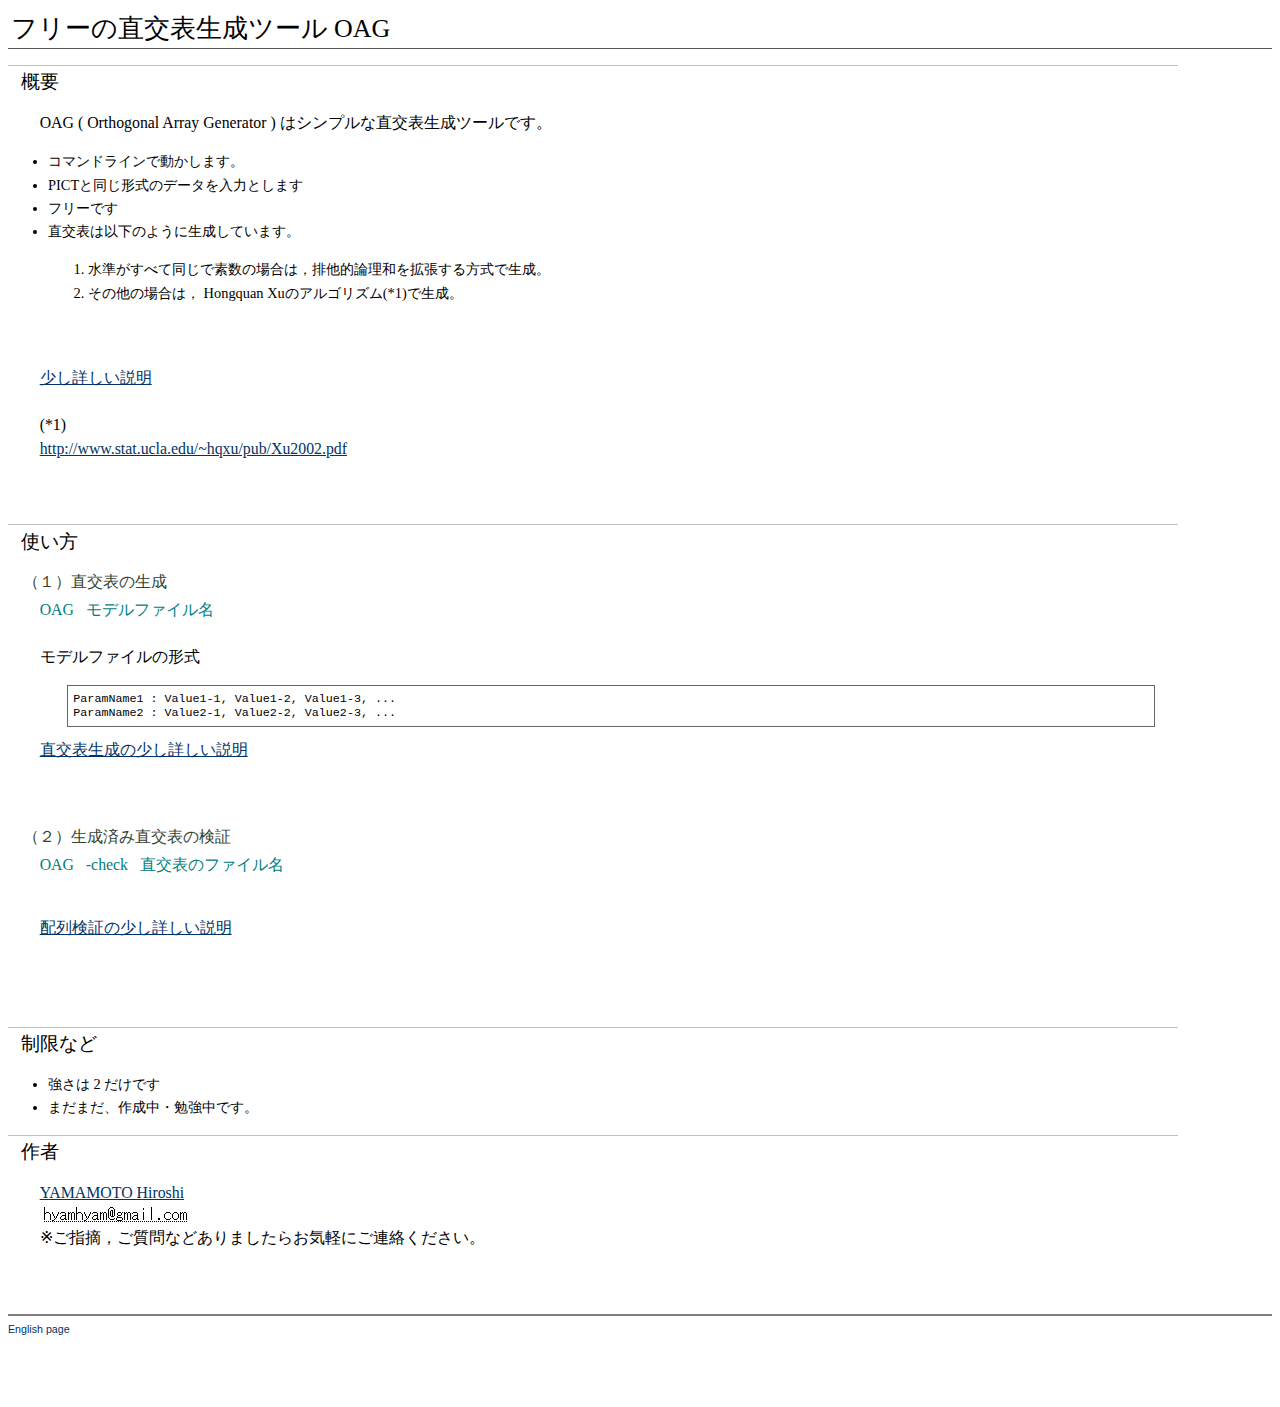
<file: html/index.html>
﻿<html>
<head>
<title>フリーの直交表生成ツール OAG</title>

<META NAME="keywords" 
   content="Orthogonal Array, 直交表生成ツール, フリー, 直交表作成プログラム ">
<META http-equiv="Content-Type" content="text/html; charset=utf-8">
<link href="dict.css" rel=stylesheet type=text/css>
</head>

<body>





<h1>フリーの直交表生成ツール OAG </h1>
<!--
  <div class="topicpathR"> 
    <a href="index_en.html" class="nodecoration">English page</a>  
  </div>
-->

<p>
<!-- 

 <span class="update">
2012/07/20 </span><br>
<span class="com">
シーケンス網羅行列を考える。<br>
300個のパラメタで強度2のテストサイズの最少は？と考える<br>
<br>
もしかして，300個を順に並べたものと，その逆順の2個でいい？？<br>
あれれ？？？<br>
<br>
 <span class="update">
2012/07/26 </span><br>
おもしろいなぁ，と思ったら，以下の文書のP.23「5.1」に書いてあった。<br>
<a href="http://csrc.nist.gov/groups/SNS/acts/documents/SP800-142-101006.pdf">
http://csrc.nist.gov/groups/SNS/acts/documents/SP800-142-101006.pdf</a>
<br>
<br>

 <span class="update">
2012/08/04 </span><br>
シーケンス網羅行列用のルーチンを作ってみよう。<br>

Sloaneのページを読んでいた。<br>
OAGはデフォルトでは，素数のべき乗で生成するので<br>
oa.12.11.2.2を生成できない（サイズが16になる）。<br>
<br>
でも，<br>
oag modelfile -a xu -size 12<br>
とすれば生成できる。<br>
（わかりにくいなぁ）<br>

・最近，読んでいるのはCovering Arrayの話ばかり．．．
・今，Combination Testing Strategies A Survey というのを読んでいます。

・だんだん「直交表生成ツール」から離れてきたような．．．

・大規模モデルファイルを処理できる
  Covering Arrayの生成アルゴリズムは何が良いかな．．．<br>

・10ks超えた... 整理しないと
-->


<h2>概要</h2>
<p>
OAG  ( Orthogonal Array Generator ) はシンプルな直交表生成ツールです。<br> 
<p>
<ul>
  <li>コマンドラインで動かします。
  <li>PICTと同じ形式のデータを入力とします
  <li>フリーです
  <li>直交表は以下のように生成しています。
   <p>
    <ol>
      <li>水準がすべて同じで素数の場合は，排他的論理和を拡張する方式で生成。
      <li>その他の場合は，
          Hongquan Xuのアルゴリズム(*1)で生成。
    </ol>
   
  <br>
<!--
  <li>ソフトウェア自動テスト向けに，条件生成用dllを提供します。<br>
-->
  
  
</ul>


<p>
<br>
<a href="more.html">少し詳しい説明</a><br>
<br>
(*1)<br>
<a href="http://www.stat.ucla.edu/~hqxu/pub/Xu2002.pdf">
 http://www.stat.ucla.edu/~hqxu/pub/Xu2002.pdf</a><br>
<br>




<br>
<h2>使い方</h2>
<p>
<h3>（１）直交表の生成</h3>
<p>
<span class="cmdline">OAG   &nbsp; モデルファイル名 &nbsp;
   <!-- [ &nbsp; -level &nbsp; レベル数 &nbsp; ] -->
   </span><br>
<br>
モデルファイルの形式<br>
<pre class="file">
ParamName1 : Value1-1, Value1-2, Value1-3, ...
ParamName2 : Value2-1, Value2-2, Value2-3, ...
</pre>
<p>
<a href="detail4gen.html">
直交表生成の少し詳しい説明</a><br>
<br>
<br>


<h3>（２）生成済み直交表の検証</h3>
<p>
<span class="cmdline">OAG   &nbsp; -check &nbsp; 直交表のファイル名</span><br>

<br>
<p>


<a href="detail4check.html">
配列検証の少し詳しい説明</a><br>
<br>
<br>

<!--
<a href="example.html">その他の使用例</a> <br> 
 <br> 
-->





<br>
<h2>制限など</h2>
<p>
<ul>

  <li>強さは 2 だけです<br>
    
  <li>
まだまだ、作成中・勉強中です。<br>

<!--
  <li>
   最小covering array探索はNP完全とか，直交表の存在性については
   厳密に解明されていないとか，
   数学の素人が手を出す問題ではないんだけど．．．<br>
   理論面は数学者の方々にまかせ，テストにおける利用者として勉強中です。
-->
   
</ul>


<h2>作者</h2>
<p>
<a href="../kj_dict/profile.html">
YAMAMOTO Hiroshi</a>

<br>
<img src="gmail.png"><br>
※ご指摘，ご質問などありましたらお気軽にご連絡ください。

<br>
<br>
<br>
<hr noshade>
  <div class="topicpathL"> 
    <a href="index_en.html" class="nodecoration">English page</a>  <br>
  </div>


<br>
<br>
<br>
<br>
</file>
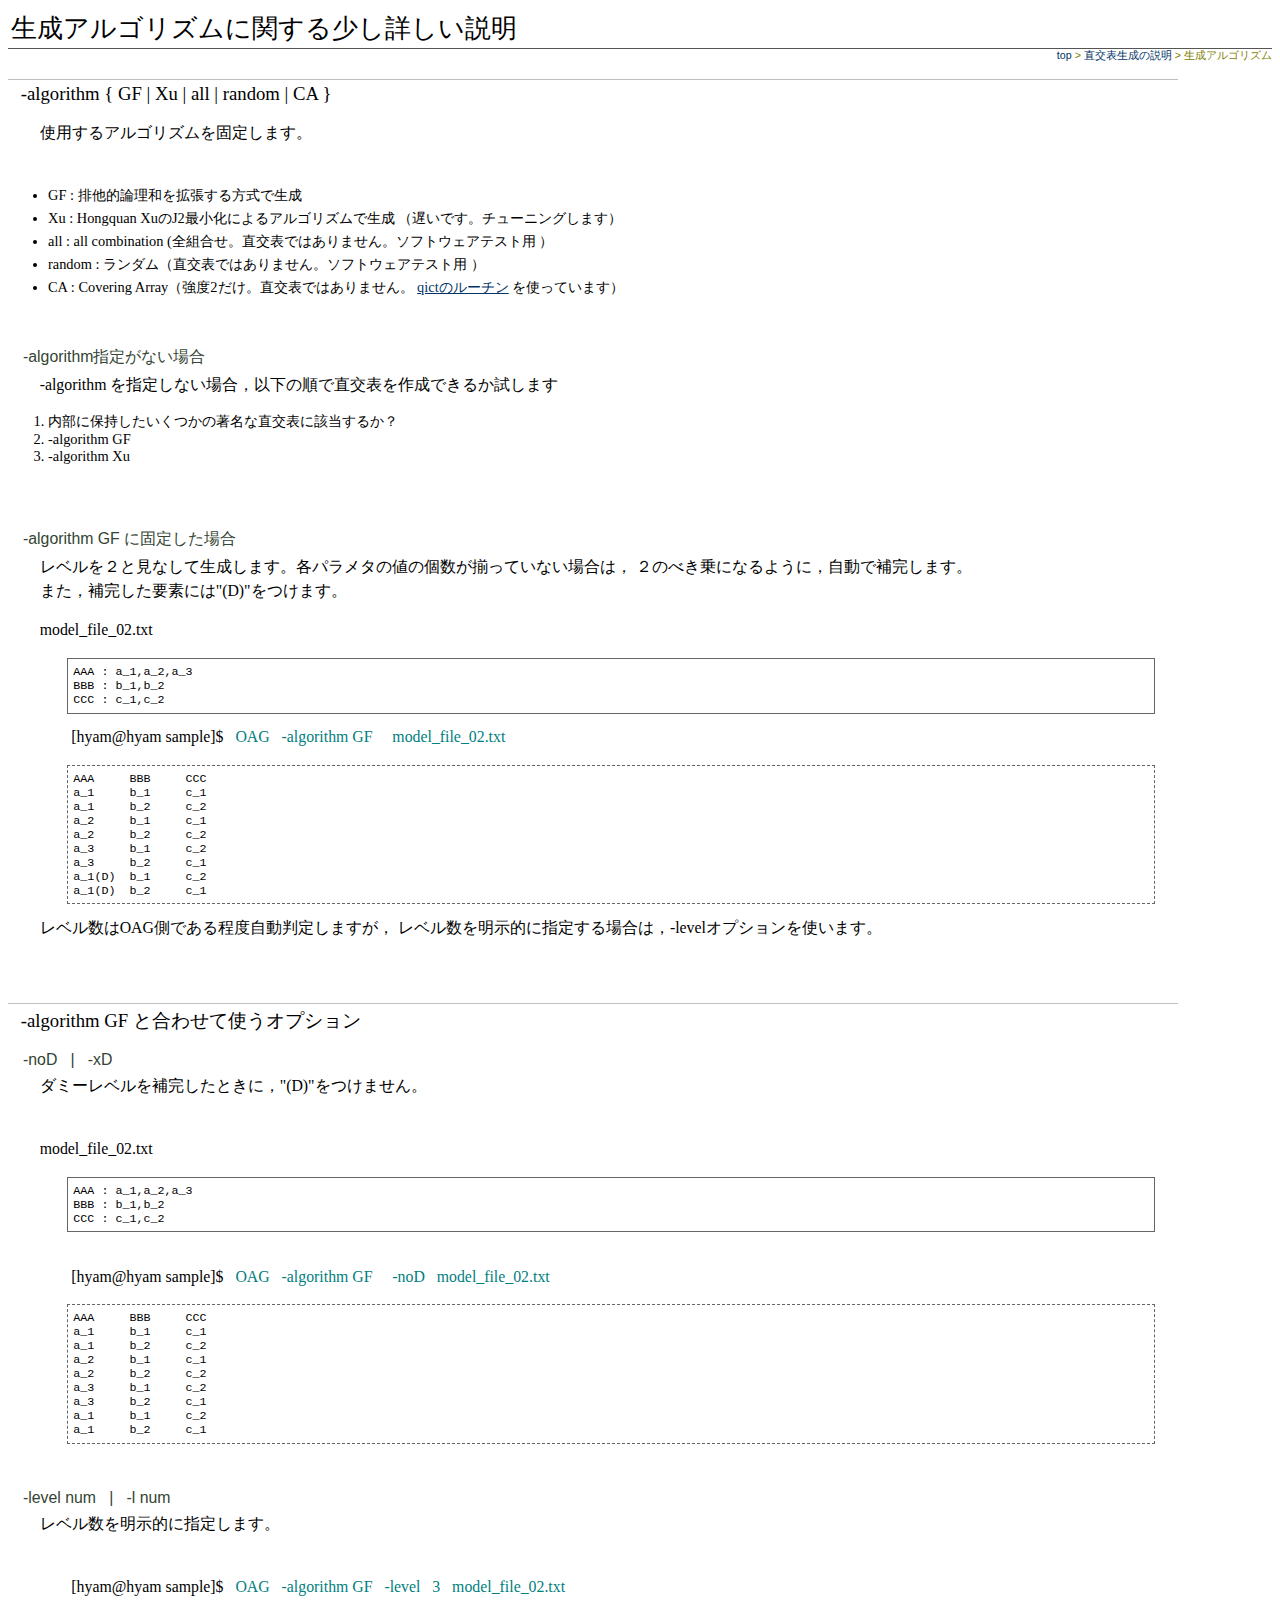
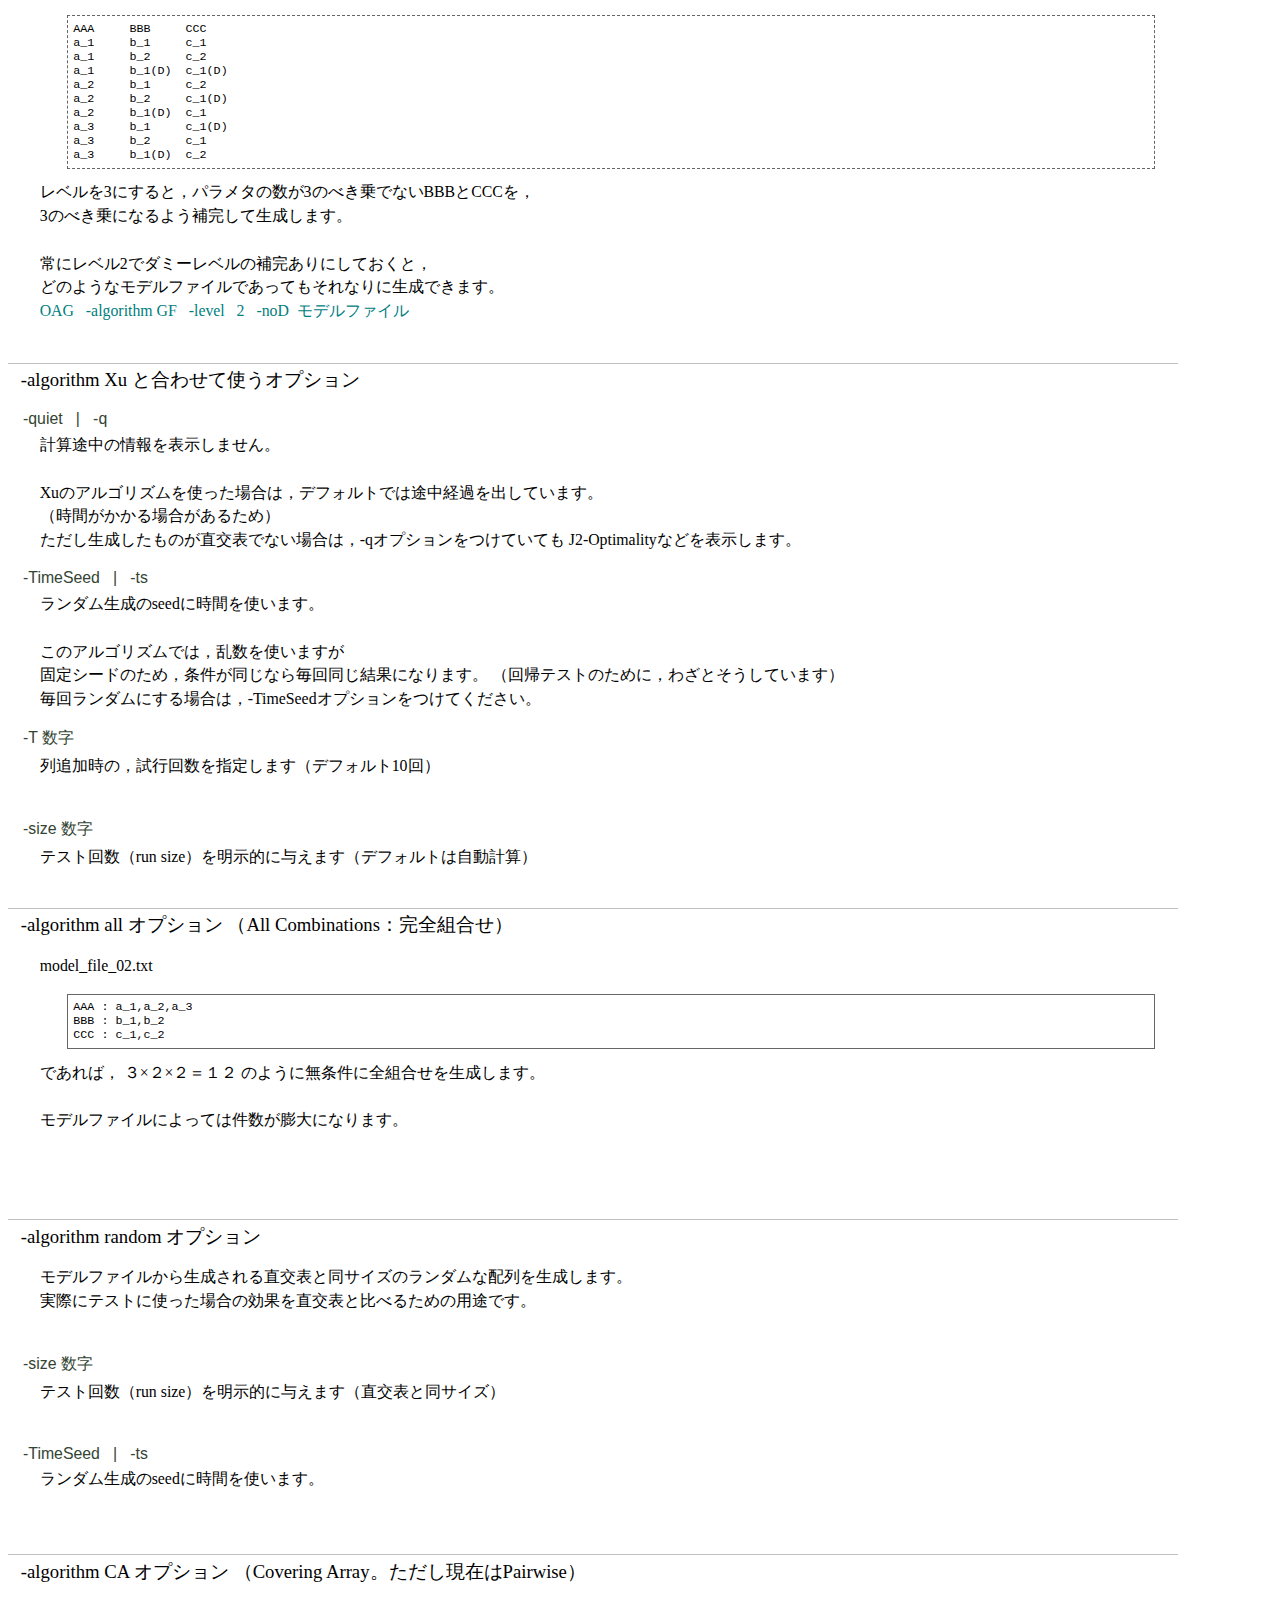
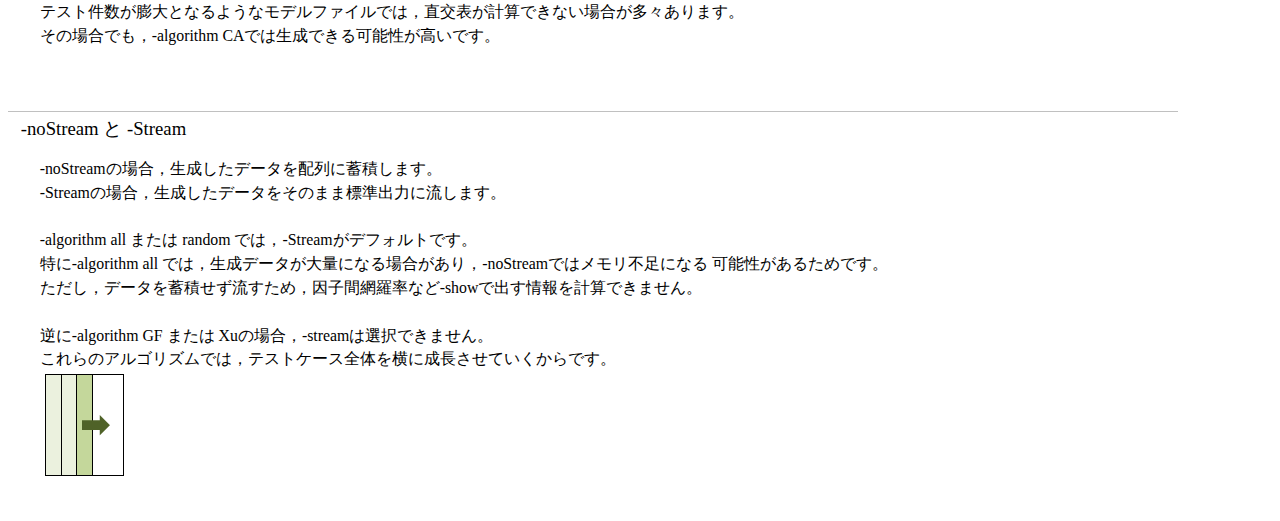
<file: html/algorithm.html>
﻿<html>
<head>
<title>生成アルゴリズムに関する少し詳しい説明</title>

<META NAME="keywords" 
   content="Orthogonal Array">
<META http-equiv="Content-Type" content="text/html; charset=utf-8">
<link href="dict.css" rel=stylesheet type=text/css>
</head>
<script type="text/javascript">

  var _gaq = _gaq || [];
  _gaq.push(['_setAccount', 'UA-36719649-1']);
  _gaq.push(['_trackPageview']);

  (function() {
    var ga = document.createElement('script'); ga.type = 'text/javascript'; ga.async = true;
    ga.src = ('https:' == document.location.protocol ? 'https://ssl' : 'http://www') + '.google-analytics.com/ga.js';
    var s = document.getElementsByTagName('script')[0]; s.parentNode.insertBefore(ga, s);
  })();

</script>

<body>
<h1>生成アルゴリズムに関する少し詳しい説明</h1>
  <div class="topicpathR">
  <a href="index.html" class="nodecoration">top</a>  &gt; 
  <a href="detail4gen.html" class="nodecoration">直交表生成の説明</a>  &gt; 
  生成アルゴリズム
  </div>

<h2>-algorithm { GF | Xu | all | random | CA }  </h2>
<p>
使用するアルゴリズムを固定します。<br>
<br>
<ul>
  <li>GF : 排他的論理和を拡張する方式で生成
  <li>Xu : Hongquan XuのJ2最小化によるアルゴリズムで生成
            （遅いです。チューニングします）
  <li>all : all combination (全組合せ。直交表ではありません。ソフトウェアテスト用 ）
  <li>random : ランダム（直交表ではありません。ソフトウェアテスト用 ）
  
  <li>CA : Covering Array（強度2だけ。直交表ではありません。
                  <a href="qict.html">qictのルーチン</a> を使っています）

</ul>
<br>
<h3>-algorithm指定がない場合</h3>
<p>
-algorithm を指定しない場合，以下の順で直交表を作成できるか試します<br>
    <ol>
      <li>内部に保持したいくつかの著名な直交表に該当するか？
      <li>-algorithm GF
      <li>-algorithm Xu
    </ol>
<br>
<br>


<h3>-algorithm GF に固定した場合</h3>
<p>
レベルを２と見なして生成します。各パラメタの値の個数が揃っていない場合は，
２のべき乗になるように，自動で補完します。<br>
また，補完した要素には"(D)"をつけます。<br>

<p>
model_file_02.txt
<pre class="file">
AAA : a_1,a_2,a_3
BBB : b_1,b_2
CCC : c_1,c_2
</pre>
<p>
<span class="cmdlineprompt">[hyam@hyam sample]$ &nbsp;
<span class="cmdline">OAG  &nbsp;  -algorithm GF &nbsp;   
  &nbsp; model_file_02.txt
</span><br>
</span>
<pre>
AAA     BBB     CCC
a_1     b_1     c_1
a_1     b_2     c_2
a_2     b_1     c_1
a_2     b_2     c_2
a_3     b_1     c_2
a_3     b_2     c_1
a_1(D)  b_1     c_2
a_1(D)  b_2     c_1
</pre>
<p>
レベル数はOAG側である程度自動判定しますが，
レベル数を明示的に指定する場合は，-levelオプションを使います。<br>
<br>
<br>
<h2>-algorithm GF と合わせて使うオプション </h2>
<h3>-noD &nbsp;  | &nbsp;  -xD </h3>
<p>
ダミーレベルを補完したときに，"(D)"をつけません。<br>
<br>
<p>
model_file_02.txt
<pre class="file">
AAA : a_1,a_2,a_3
BBB : b_1,b_2
CCC : c_1,c_2
</pre>
<br>

<p>
<span class="cmdlineprompt">[hyam@hyam sample]$ &nbsp;
<span class="cmdline">OAG  &nbsp;  -algorithm GF &nbsp;   
  &nbsp;  -noD  &nbsp; model_file_02.txt
</span><br>
</span>
<pre>
AAA     BBB     CCC
a_1     b_1     c_1
a_1     b_2     c_2
a_2     b_1     c_1
a_2     b_2     c_2
a_3     b_1     c_2
a_3     b_2     c_1
a_1     b_1     c_2
a_1     b_2     c_1
</pre>

<br>
<h3> -level num &nbsp;  | &nbsp;  -l num </h3>
<p>
レベル数を明示的に指定します。<br>
<br>
<p>
<span class="cmdlineprompt">[hyam@hyam sample]$ &nbsp;
<span class="cmdline">OAG  &nbsp;  -algorithm GF &nbsp;  -level &nbsp; 3 
  &nbsp; model_file_02.txt
</span><br>
</span>
<pre>
AAA     BBB     CCC
a_1     b_1     c_1
a_1     b_2     c_2
a_1     b_1(D)  c_1(D)
a_2     b_1     c_2
a_2     b_2     c_1(D)
a_2     b_1(D)  c_1
a_3     b_1     c_1(D)
a_3     b_2     c_1
a_3     b_1(D)  c_2
</pre>
<p>
レベルを3にすると，パラメタの数が3のべき乗でないBBBとCCCを，<br>
3のべき乗になるよう補完して生成します。<br>
<br>
常にレベル2でダミーレベルの補完ありにしておくと，<br>
どのようなモデルファイルであってもそれなりに生成できます。<br>
<span class="cmdline">OAG  &nbsp;  -algorithm GF &nbsp;   
-level &nbsp; 2  &nbsp;  -noD  &nbsp;モデルファイル
</span>

<br>
<br>

<h2>-algorithm Xu と合わせて使うオプション </h2>
<h3>-quiet &nbsp;  |   &nbsp;  -q </h3>
<p>
計算途中の情報を表示しません。<br>
<br>
Xuのアルゴリズムを使った場合は，デフォルトでは途中経過を出しています。<br>
（時間がかかる場合があるため）<br>
ただし生成したものが直交表でない場合は，-qオプションをつけていても
J2-Optimalityなどを表示します。<br>

<h3>-TimeSeed  &nbsp;  | &nbsp;  -ts </h3>
<p>
ランダム生成のseedに時間を使います。<br>
<br>
このアルゴリズムでは，乱数を使いますが<br>
固定シードのため，条件が同じなら毎回同じ結果になります。
（回帰テストのために，わざとそうしています）<br>
毎回ランダムにする場合は，-TimeSeedオプションをつけてください。<br>


<h3>-T 数字 </h3>
<p>
列追加時の，試行回数を指定します（デフォルト10回）<br>
<br>

<h3>-size 数字 </h3>
<p>
テスト回数（run size）を明示的に与えます（デフォルトは自動計算）<br>
<br>

<h2>-algorithm all オプション （All Combinations：完全組合せ）</h2>
<p>
model_file_02.txt
<pre class="file">
AAA : a_1,a_2,a_3
BBB : b_1,b_2
CCC : c_1,c_2
</pre>
<p>
であれば， ３×２×２＝１２ のように無条件に全組合せを生成します。<br>
<br>
モデルファイルによっては件数が膨大になります。<br>
<br>
<br>
<br>
<h2>-algorithm random オプション </h2>
<p>
モデルファイルから生成される直交表と同サイズのランダムな配列を生成します。<br>
実際にテストに使った場合の効果を直交表と比べるための用途です。<br>
<br>
<h3>-size 数字 </h3>
<p>
テスト回数（run size）を明示的に与えます（直交表と同サイズ）<br>
<br>
<h3>-TimeSeed &nbsp;   | &nbsp;  -ts </h3>
<p>
ランダム生成のseedに時間を使います。<br>

<br>
<br>

<h2>-algorithm CA オプション （Covering Array。ただし現在はPairwise）</h2>
<p>
テスト件数が膨大となるようなモデルファイルでは，直交表が計算できない場合が多々あります。<br>
その場合でも，-algorithm CAでは生成できる可能性が高いです。<br>
<br>
<br>
<h2> -noStream と -Stream </h2>
<p>
-noStreamの場合，生成したデータを配列に蓄積します。<br>
-Streamの場合，生成したデータをそのまま標準出力に流します。<br>
<br>
-algorithm all または random では，-Streamがデフォルトです。<br>
特に-algorithm all では，生成データが大量になる場合があり，-noStreamではメモリ不足になる
可能性があるためです。<br>
ただし，データを蓄積せず流すため，因子間網羅率など-showで出す情報を計算できません。<br>
<br>
逆に-algorithm GF または Xuの場合，-streamは選択できません。<br>
これらのアルゴリズムでは，テストケース全体を横に成長させていくからです。<br>
<img src="grow.png"><br>
<br>
</file>
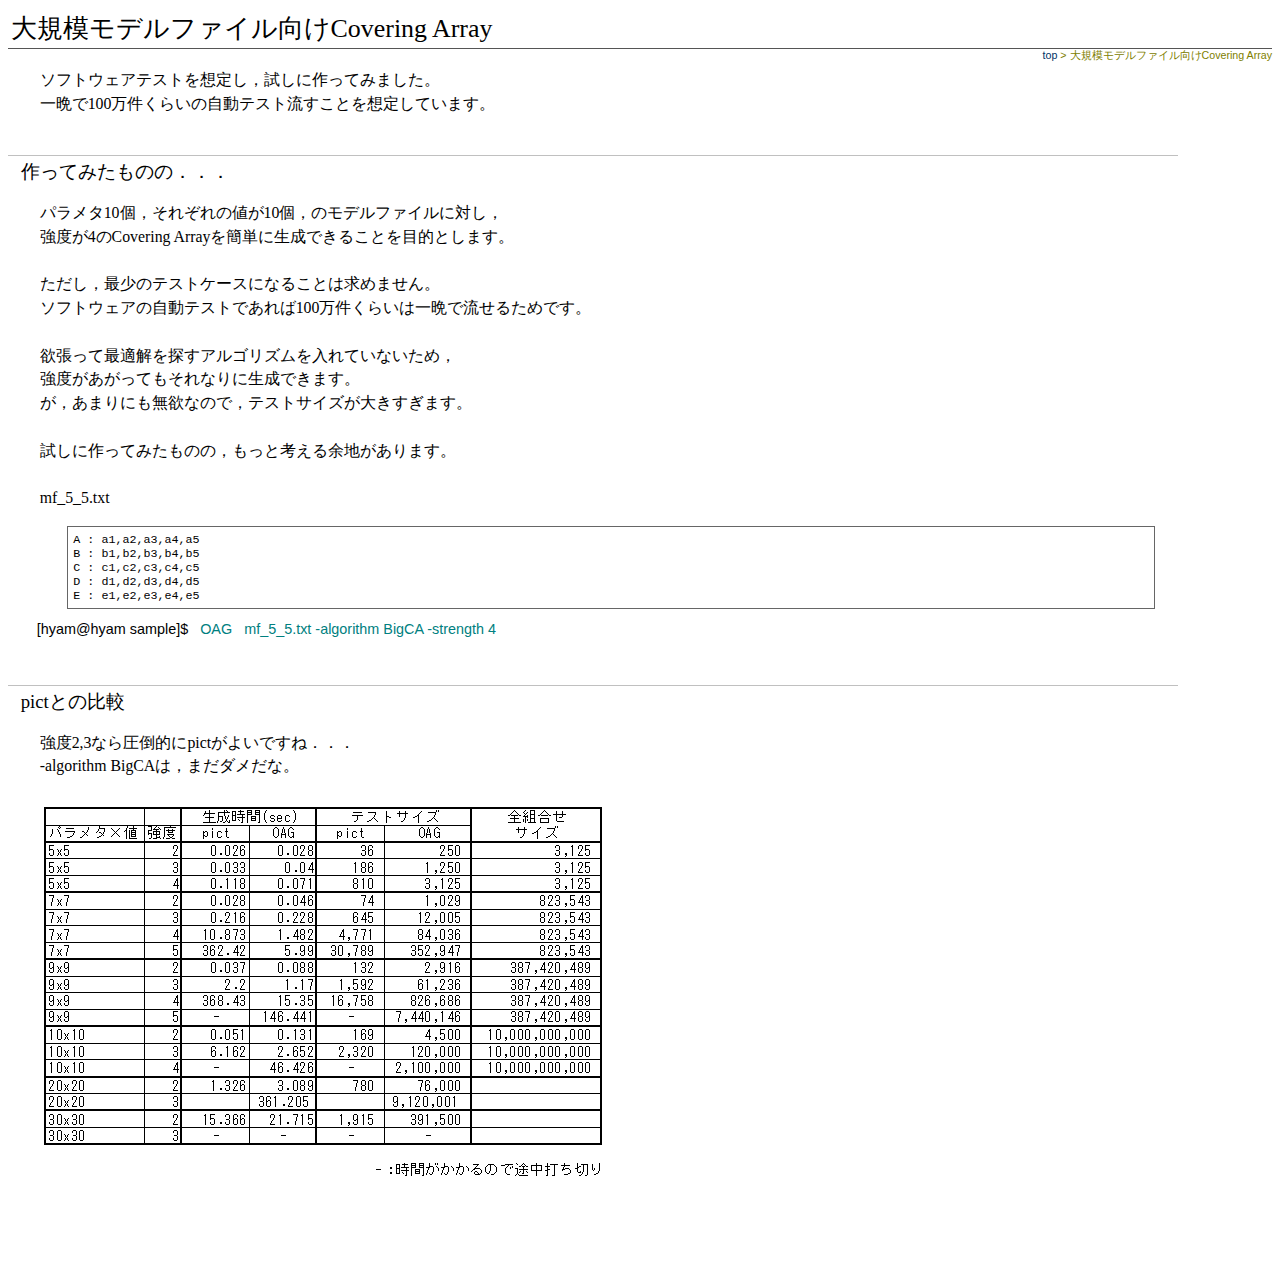
<file: html/bigca.html>
﻿<html>
<head>
<title>大規模モデルファイル向けCovering Array</title>

<META NAME="keywords" 
   content="Orthogonal Array">
<META http-equiv="Content-Type" content="text/html; charset=utf-8">
<link href="dict.css" rel=stylesheet type=text/css>
</head>

<body>
<h1>大規模モデルファイル向けCovering Array</h1>
  <div class="topicpathR">
  <a href="index.html" class="nodecoration">top</a>  &gt; 
  大規模モデルファイル向けCovering Array
  </div>

<p>
ソフトウェアテストを想定し，試しに作ってみました。<br>
一晩で100万件くらいの自動テスト流すことを想定しています。<br>
<br>

<h2>作ってみたものの．．．</h2>
<p>
パラメタ10個，それぞれの値が10個，のモデルファイルに対し，<br>
強度が4のCovering Arrayを簡単に生成できることを目的とします。<br>
<br>
ただし，最少のテストケースになることは求めません。<br>
ソフトウェアの自動テストであれば100万件くらいは一晩で流せるためです。<br>
<br>
欲張って最適解を探すアルゴリズムを入れていないため，<br>
強度があがってもそれなりに生成できます。<br>
が，あまりにも無欲なので，テストサイズが大きすぎます。<br>
<br>
試しに作ってみたものの，もっと考える余地があります。<br>

<br>
mf_5_5.txt
<pre class="file">
A : a1,a2,a3,a4,a5
B : b1,b2,b3,b4,b5
C : c1,c2,c3,c4,c5
D : d1,d2,d3,d4,d5
E : e1,e2,e3,e4,e5
</pre>
<span class="cmdlineprompt">[hyam@hyam sample]$ &nbsp;
  <span class="cmdline">OAG   &nbsp;  mf_5_5.txt -algorithm BigCA -strength 4   </span>
</span>

<br>
<br>
<br>
<h2>pictとの比較</h2>
<p>
強度2,3なら圧倒的にpictがよいですね．．．<br>
-algorithm BigCAは，まだダメだな。<br>
<br>
<img src="performance_bigca.png"><br>
<br>
<br>
<br>
</file>
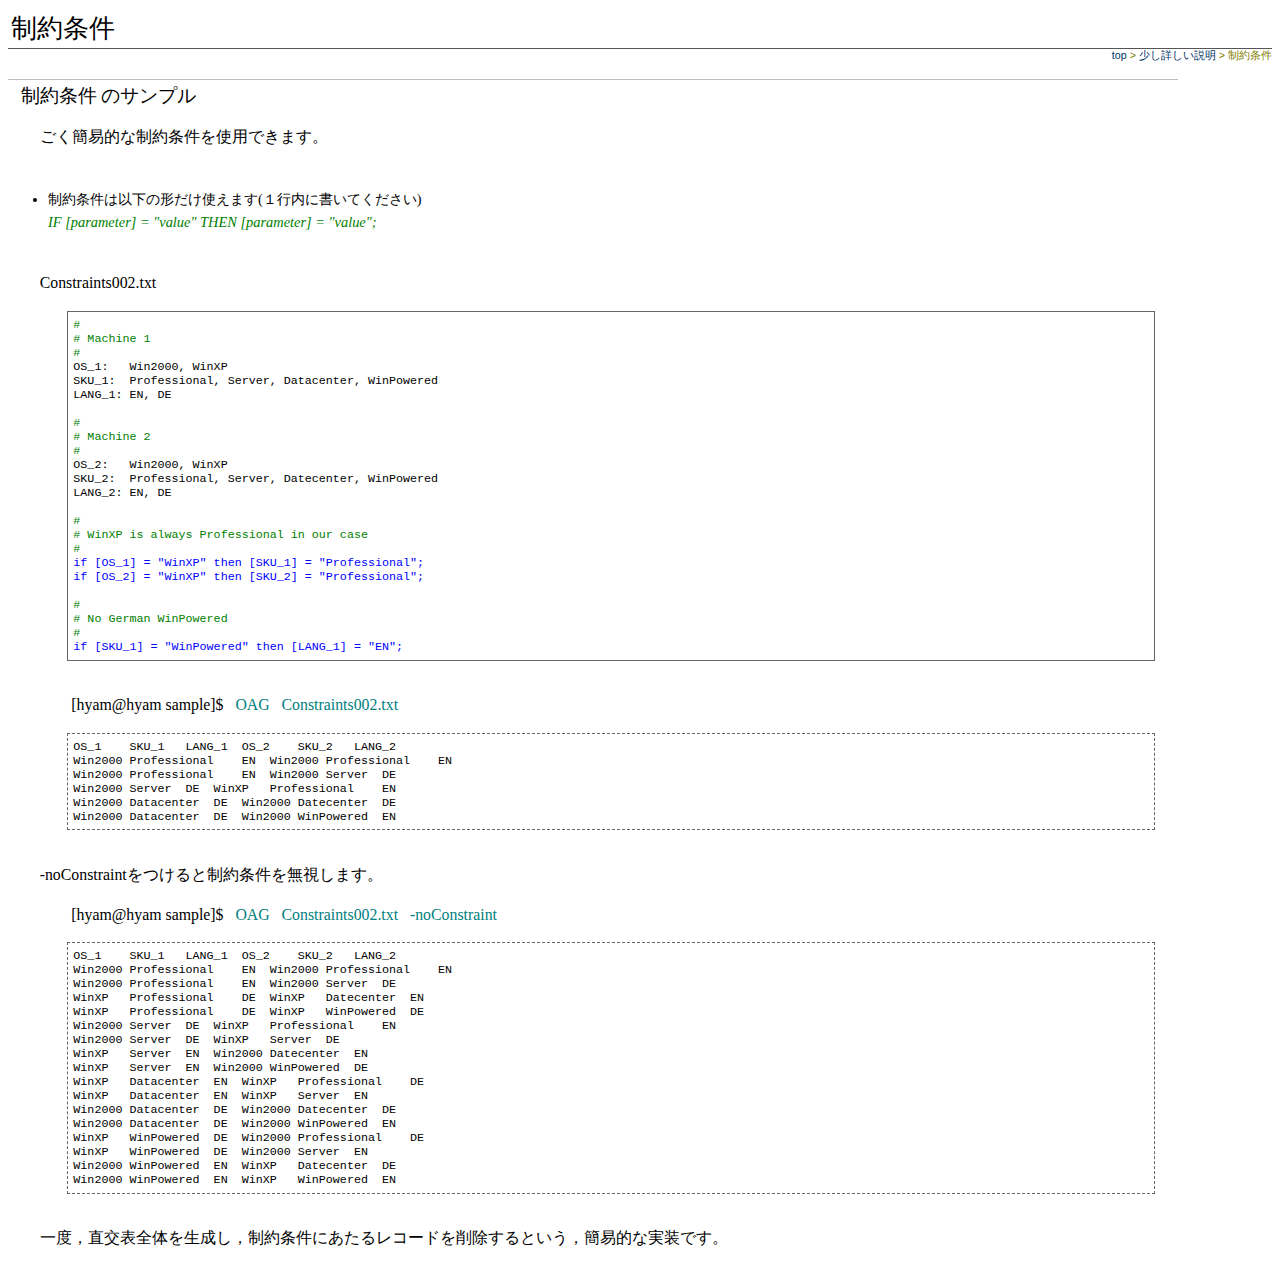
<file: html/constraint.html>
﻿<html>
<head>
<title>制約条件</title>

<META NAME="keywords" 
   content="Orthogonal Array">
<META http-equiv="Content-Type" content="text/html; charset=utf-8">
<link href="dict.css" rel=stylesheet type=text/css>
</head>
<script type="text/javascript">

  var _gaq = _gaq || [];
  _gaq.push(['_setAccount', 'UA-36719649-1']);
  _gaq.push(['_trackPageview']);

  (function() {
    var ga = document.createElement('script'); ga.type = 'text/javascript'; ga.async = true;
    ga.src = ('https:' == document.location.protocol ? 'https://ssl' : 'http://www') + '.google-analytics.com/ga.js';
    var s = document.getElementsByTagName('script')[0]; s.parentNode.insertBefore(ga, s);
  })();

</script>
<body>
<h1>制約条件</h1>
  <div class="topicpathR">
  <a href="index.html" class="nodecoration">top</a>  &gt; 
  <a href="more.html" class="nodecoration">少し詳しい説明</a>  &gt; 
  制約条件
  </div>

<h2>制約条件 のサンプル</h2>
<p>
ごく簡易的な制約条件を使用できます。<br>
<br>

<ul>
  <li>制約条件は以下の形だけ使えます(１行内に書いてください)<br>
     <i><font color="green">
        IF [parameter] = "value" THEN [parameter] = "value";</font></i><br>
     <br>
</ul>

<p>

Constraints002.txt
<pre class="file">
<font color="green">#
# Machine 1
#</font>
OS_1:   Win2000, WinXP
SKU_1:  Professional, Server, Datacenter, WinPowered
LANG_1: EN, DE
 
<font color="green">#
# Machine 2
#</font>
OS_2:   Win2000, WinXP
SKU_2:  Professional, Server, Datecenter, WinPowered
LANG_2: EN, DE

<font color="green">#
# WinXP is always Professional in our case
#</font>
<font color=blue>if [OS_1] = "WinXP" then [SKU_1] = "Professional";</font>
<font color=blue>if [OS_2] = "WinXP" then [SKU_2] = "Professional";</font>

<font color="green">#
# No German WinPowered 
#</font>
<font color=blue>if [SKU_1] = "WinPowered" then [LANG_1] = "EN";</font>
</pre>



<br>
<p>
<span class="cmdlineprompt">[hyam@hyam sample]$ &nbsp;
  <span class="cmdline">OAG  &nbsp;  Constraints002.txt  </span>
</span>
<pre>
OS_1    SKU_1   LANG_1  OS_2    SKU_2   LANG_2
Win2000 Professional    EN  Win2000 Professional    EN
Win2000 Professional    EN  Win2000 Server  DE
Win2000 Server  DE  WinXP   Professional    EN
Win2000 Datacenter  DE  Win2000 Datecenter  DE
Win2000 Datacenter  DE  Win2000 WinPowered  EN
</pre>
<br>
<p>
-noConstraintをつけると制約条件を無視します。<br>
<p>
<span class="cmdlineprompt">[hyam@hyam sample]$ &nbsp;
  <span class="cmdline">OAG  &nbsp;  Constraints002.txt   &nbsp;  -noConstraint </span>
</span>
<pre>
OS_1    SKU_1   LANG_1  OS_2    SKU_2   LANG_2
Win2000 Professional    EN  Win2000 Professional    EN
Win2000 Professional    EN  Win2000 Server  DE
WinXP   Professional    DE  WinXP   Datecenter  EN
WinXP   Professional    DE  WinXP   WinPowered  DE
Win2000 Server  DE  WinXP   Professional    EN
Win2000 Server  DE  WinXP   Server  DE
WinXP   Server  EN  Win2000 Datecenter  EN
WinXP   Server  EN  Win2000 WinPowered  DE
WinXP   Datacenter  EN  WinXP   Professional    DE
WinXP   Datacenter  EN  WinXP   Server  EN
Win2000 Datacenter  DE  Win2000 Datecenter  DE
Win2000 Datacenter  DE  Win2000 WinPowered  EN
WinXP   WinPowered  DE  Win2000 Professional    DE
WinXP   WinPowered  DE  Win2000 Server  EN
Win2000 WinPowered  EN  WinXP   Datecenter  DE
Win2000 WinPowered  EN  WinXP   WinPowered  EN
</pre>
<br>

<p>
一度，直交表全体を生成し，制約条件にあたるレコードを削除するという，簡易的な実装です。<br>
</file>
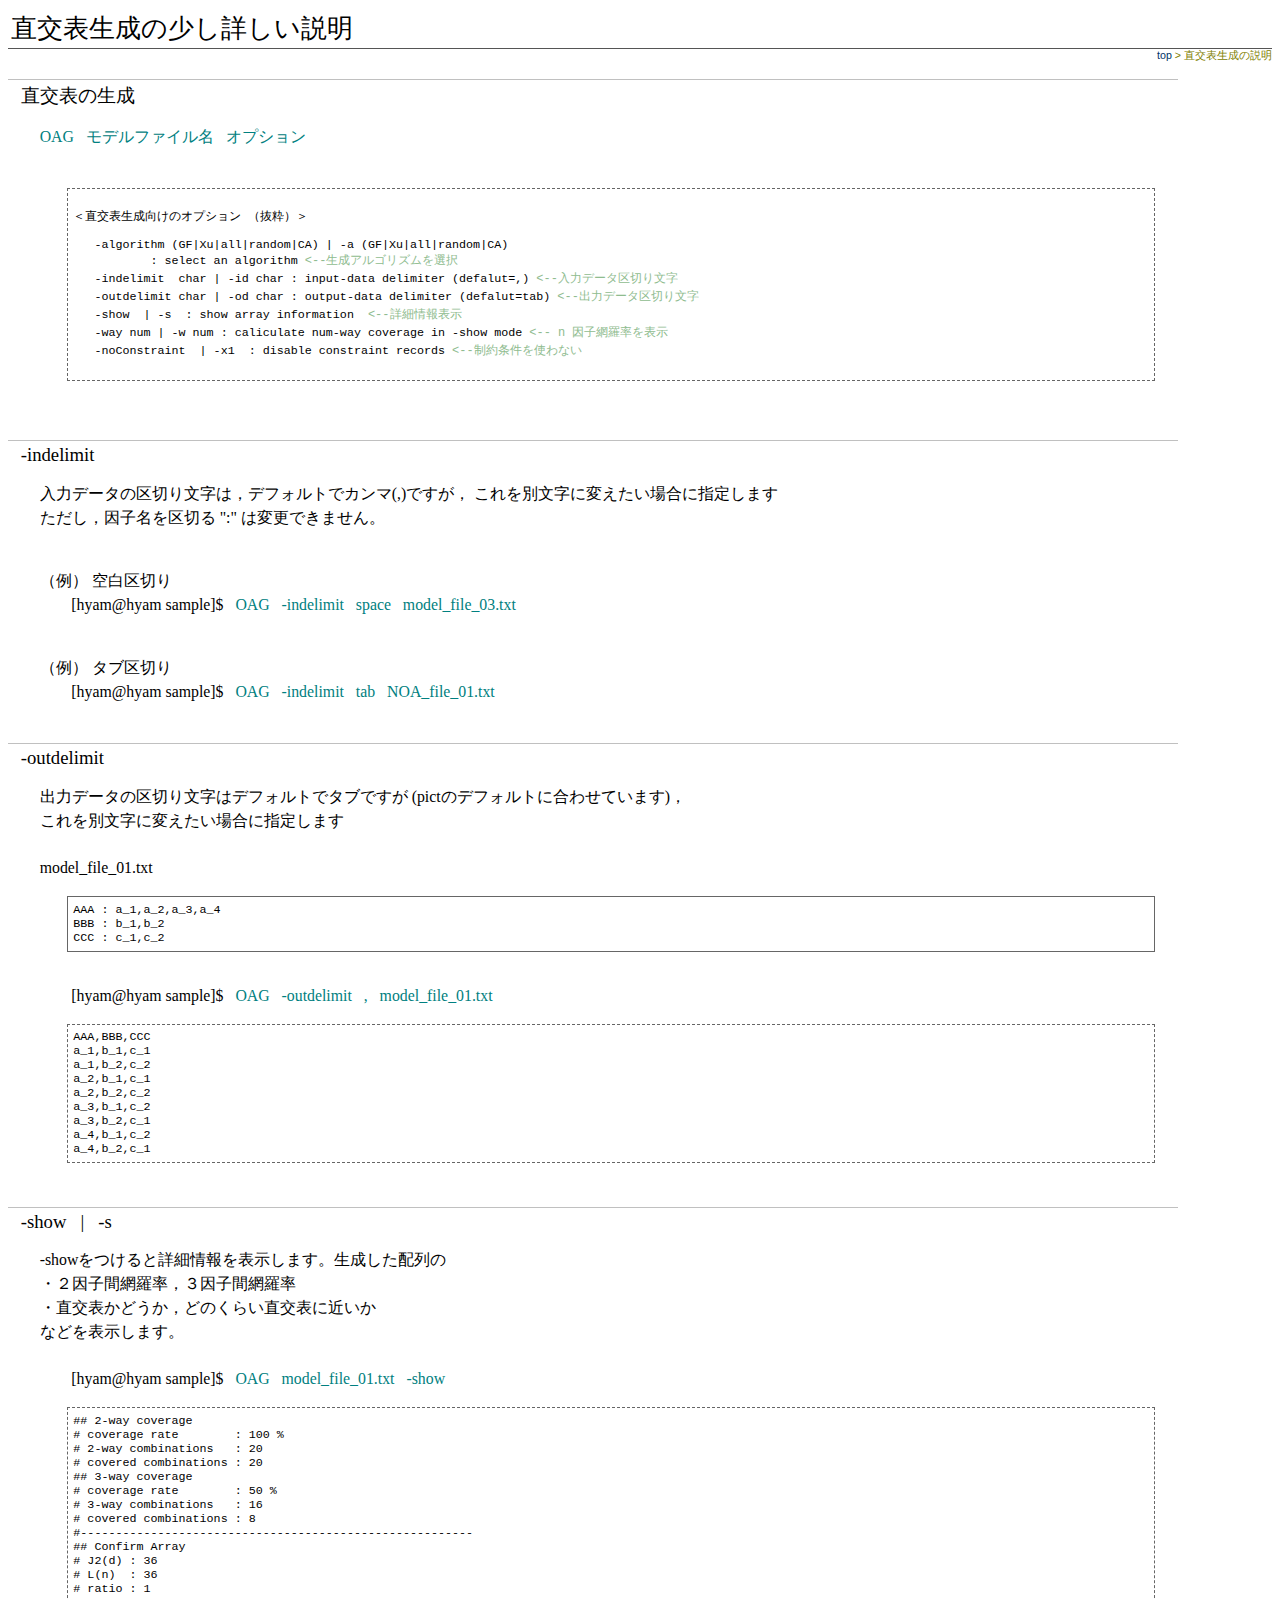
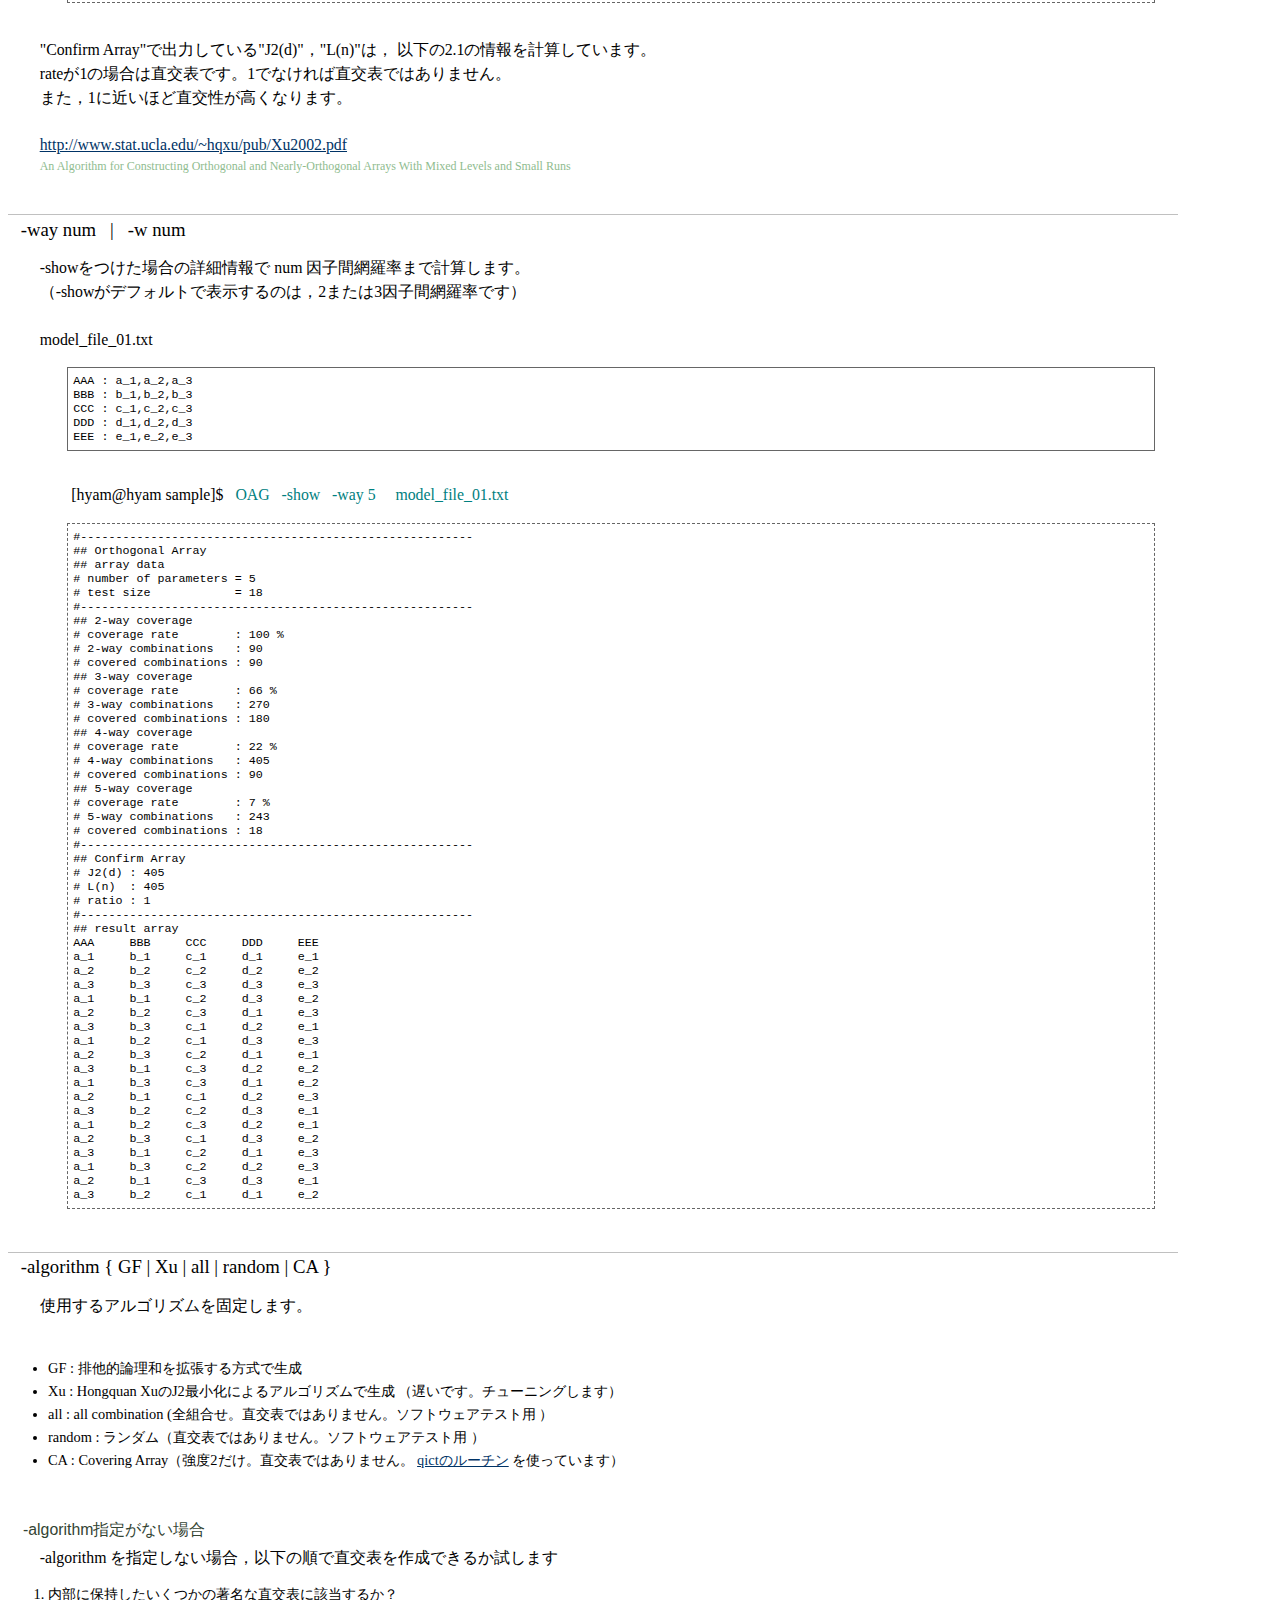
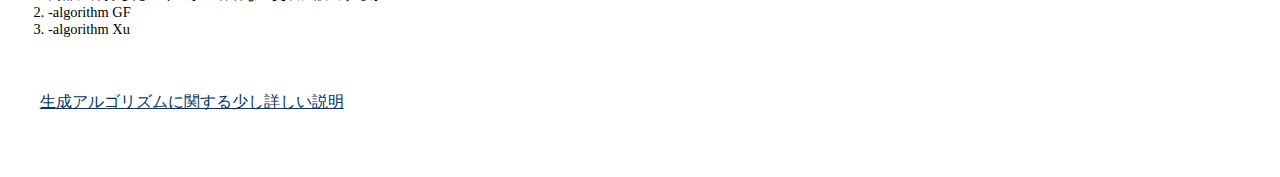
<file: html/detail4gen.html>
﻿<html>
<head>
<title>直交表生成の少し詳しい説明</title>

<META NAME="keywords" 
   content="Orthogonal Array">
<META http-equiv="Content-Type" content="text/html; charset=utf-8">
<link href="dict.css" rel=stylesheet type=text/css>
</head>


<body>
<script type="text/javascript">

  var _gaq = _gaq || [];
  _gaq.push(['_setAccount', 'UA-36719649-1']);
  _gaq.push(['_trackPageview']);

  (function() {
    var ga = document.createElement('script'); ga.type = 'text/javascript'; ga.async = true;
    ga.src = ('https:' == document.location.protocol ? 'https://ssl' : 'http://www') + '.google-analytics.com/ga.js';
    var s = document.getElementsByTagName('script')[0]; s.parentNode.insertBefore(ga, s);
  })();

</script>

<h1>直交表生成の少し詳しい説明</h1>
  <div class="topicpathR">
  <a href="index.html" class="nodecoration">top</a>  &gt; 
  直交表生成の説明
  </div>


<h2>直交表の生成</h2>
<p>

<span class="cmdline">OAG   &nbsp; モデルファイル名 &nbsp; オプション
   <!-- [ &nbsp; -level &nbsp; レベル数 &nbsp; ] -->
   </span><br>
<br>

<pre>

＜直交表生成向けのオプション （抜粋）＞

   -algorithm (GF|Xu|all|random|CA) | -a (GF|Xu|all|random|CA)
           : select an algorithm <span class="com">&lt;--生成アルゴリズムを選択</span>
   -indelimit  char | -id char : input-data delimiter (defalut=,) <span class="com">&lt;--入力データ区切り文字</span>
   -outdelimit char | -od char : output-data delimiter (defalut=tab) <span class="com">&lt;--出力データ区切り文字</span>
   -show  | -s  : show array information  <span class="com">&lt;--詳細情報表示</span>
   -way num | -w num : caliculate num-way coverage in -show mode <span class="com">&lt;-- n 因子網羅率を表示</span>
   -noConstraint  | -x1  : disable constraint records <span class="com">&lt;--制約条件を使わない</span>
 </pre>
<br>

<!--
<ul>
  <li>大文字小文字は区別しません。
  <li>長い名前のオプションの途中までで認識する機能はありません。<br>
      かならず最後までうつか，短縮形のオプションをご使用ください。
</ul>
-->

<br>
<h2>-indelimit</h2>
<p>
入力データの区切り文字は，デフォルトでカンマ(,)ですが，
これを別文字に変えたい場合に指定します<br>
ただし，因子名を区切る ":" は変更できません。<br>
<br>
<p>
（例） 空白区切り<br>
<span class="cmdlineprompt">[hyam@hyam sample]$ &nbsp;
  <span class="cmdline">OAG  &nbsp;  -indelimit &nbsp; space  
  &nbsp; model_file_03.txt
  </span><br>
</span>
<br>
<p>
（例） タブ区切り<br>
<span class="cmdlineprompt">[hyam@hyam sample]$ &nbsp;
  <span class="cmdline">OAG  &nbsp;  -indelimit &nbsp; tab  
  &nbsp; NOA_file_01.txt
  </span><br>
</span>
<br>

<h2>-outdelimit</h2>
<p>
出力データの区切り文字はデフォルトでタブですが
(pictのデフォルトに合わせています)，<br>
これを別文字に変えたい場合に指定します<br>
<br>
model_file_01.txt
<pre class="file">
AAA : a_1,a_2,a_3,a_4
BBB : b_1,b_2
CCC : c_1,c_2
</pre>
<br>
<p>
<span class="cmdlineprompt">[hyam@hyam sample]$ &nbsp;
<span class="cmdline">OAG  &nbsp;  -outdelimit &nbsp; ,  
  &nbsp; model_file_01.txt
</span><br>
</span>
<pre>
AAA,BBB,CCC
a_1,b_1,c_1
a_1,b_2,c_2
a_2,b_1,c_1
a_2,b_2,c_2
a_3,b_1,c_2
a_3,b_2,c_1
a_4,b_1,c_2
a_4,b_2,c_1
</pre>
<br>


<h2>-show &nbsp;  | &nbsp;  -s </h2>
<p>
-showをつけると詳細情報を表示します。生成した配列の<br>
・２因子間網羅率，３因子間網羅率<br>
・直交表かどうか，どのくらい直交表に近いか<br>
などを表示します。<br>
<br>


<span class="cmdlineprompt">[hyam@hyam sample]$ &nbsp;
  <span class="cmdline">OAG  &nbsp;  model_file_01.txt &nbsp; -show </span>
</span>
<pre>
## 2-way coverage
# coverage rate        : 100 %
# 2-way combinations   : 20
# covered combinations : 20
## 3-way coverage
# coverage rate        : 50 %
# 3-way combinations   : 16
# covered combinations : 8
#--------------------------------------------------------
## Confirm Array
# J2(d) : 36
# L(n)  : 36
# ratio : 1
</pre>
<p>
<br>
"Confirm Array"で出力している"J2(d)"，"L(n)"は，
以下の2.1の情報を計算しています。<br>

rateが1の場合は直交表です。1でなければ直交表ではありません。<br>
また，1に近いほど直交性が高くなります。<br>
<br>
<a href="http://www.stat.ucla.edu/~hqxu/pub/Xu2002.pdf">
http://www.stat.ucla.edu/~hqxu/pub/Xu2002.pdf</a><br>
<span class="com">
 An Algorithm for Constructing Orthogonal and 
 Nearly-Orthogonal Arrays 
       With Mixed Levels and Small Runs</span>

<br>
<br>

<h2>-way num &nbsp;  | &nbsp;  -w num </h2>
<p>
-showをつけた場合の詳細情報で num 因子間網羅率まで計算します。<br>
（-showがデフォルトで表示するのは，2または3因子間網羅率です）<br>

<br>
model_file_01.txt
<pre class="file">
AAA : a_1,a_2,a_3
BBB : b_1,b_2,b_3
CCC : c_1,c_2,c_3
DDD : d_1,d_2,d_3
EEE : e_1,e_2,e_3
</pre>
<br>
<p>
<span class="cmdlineprompt">[hyam@hyam sample]$ &nbsp;
<span class="cmdline">OAG  &nbsp;  -show &nbsp; -way 5  &nbsp; 
  &nbsp; model_file_01.txt
</span><br>
</span>
<pre>
#--------------------------------------------------------
## Orthogonal Array
## array data
# number of parameters = 5
# test size            = 18
#--------------------------------------------------------
## 2-way coverage
# coverage rate        : 100 %
# 2-way combinations   : 90
# covered combinations : 90
## 3-way coverage
# coverage rate        : 66 %
# 3-way combinations   : 270
# covered combinations : 180
## 4-way coverage
# coverage rate        : 22 %
# 4-way combinations   : 405
# covered combinations : 90
## 5-way coverage
# coverage rate        : 7 %
# 5-way combinations   : 243
# covered combinations : 18
#--------------------------------------------------------
## Confirm Array
# J2(d) : 405
# L(n)  : 405
# ratio : 1
#--------------------------------------------------------
## result array
AAA     BBB     CCC     DDD     EEE
a_1     b_1     c_1     d_1     e_1
a_2     b_2     c_2     d_2     e_2
a_3     b_3     c_3     d_3     e_3
a_1     b_1     c_2     d_3     e_2
a_2     b_2     c_3     d_1     e_3
a_3     b_3     c_1     d_2     e_1
a_1     b_2     c_1     d_3     e_3
a_2     b_3     c_2     d_1     e_1
a_3     b_1     c_3     d_2     e_2
a_1     b_3     c_3     d_1     e_2
a_2     b_1     c_1     d_2     e_3
a_3     b_2     c_2     d_3     e_1
a_1     b_2     c_3     d_2     e_1
a_2     b_3     c_1     d_3     e_2
a_3     b_1     c_2     d_1     e_3
a_1     b_3     c_2     d_2     e_3
a_2     b_1     c_3     d_3     e_1
a_3     b_2     c_1     d_1     e_2
</pre>
<br>



<h2>-algorithm { GF | Xu | all | random | CA }  </h2>
<p>
使用するアルゴリズムを固定します。<br>
<br>
<ul>
  <li>GF : 排他的論理和を拡張する方式で生成
  <li>Xu : Hongquan XuのJ2最小化によるアルゴリズムで生成
            （遅いです。チューニングします）
  <li>all : all combination (全組合せ。直交表ではありません。ソフトウェアテスト用 ）
  <li>random : ランダム（直交表ではありません。ソフトウェアテスト用 ）
  
  <li>CA : Covering Array（強度2だけ。直交表ではありません。
                  <a href="qict.html">qictのルーチン</a> を使っています）

</ul>
<br>
<h3>-algorithm指定がない場合</h3>
<p>
-algorithm を指定しない場合，以下の順で直交表を作成できるか試します<br>
    <ol>
      <li>内部に保持したいくつかの著名な直交表に該当するか？
      <li>-algorithm GF
      <li>-algorithm Xu
    </ol>
<br>
<br>

<p>
<a href="algorithm.html">生成アルゴリズムに関する少し詳しい説明</a><br>
<br>
<br>
</file>
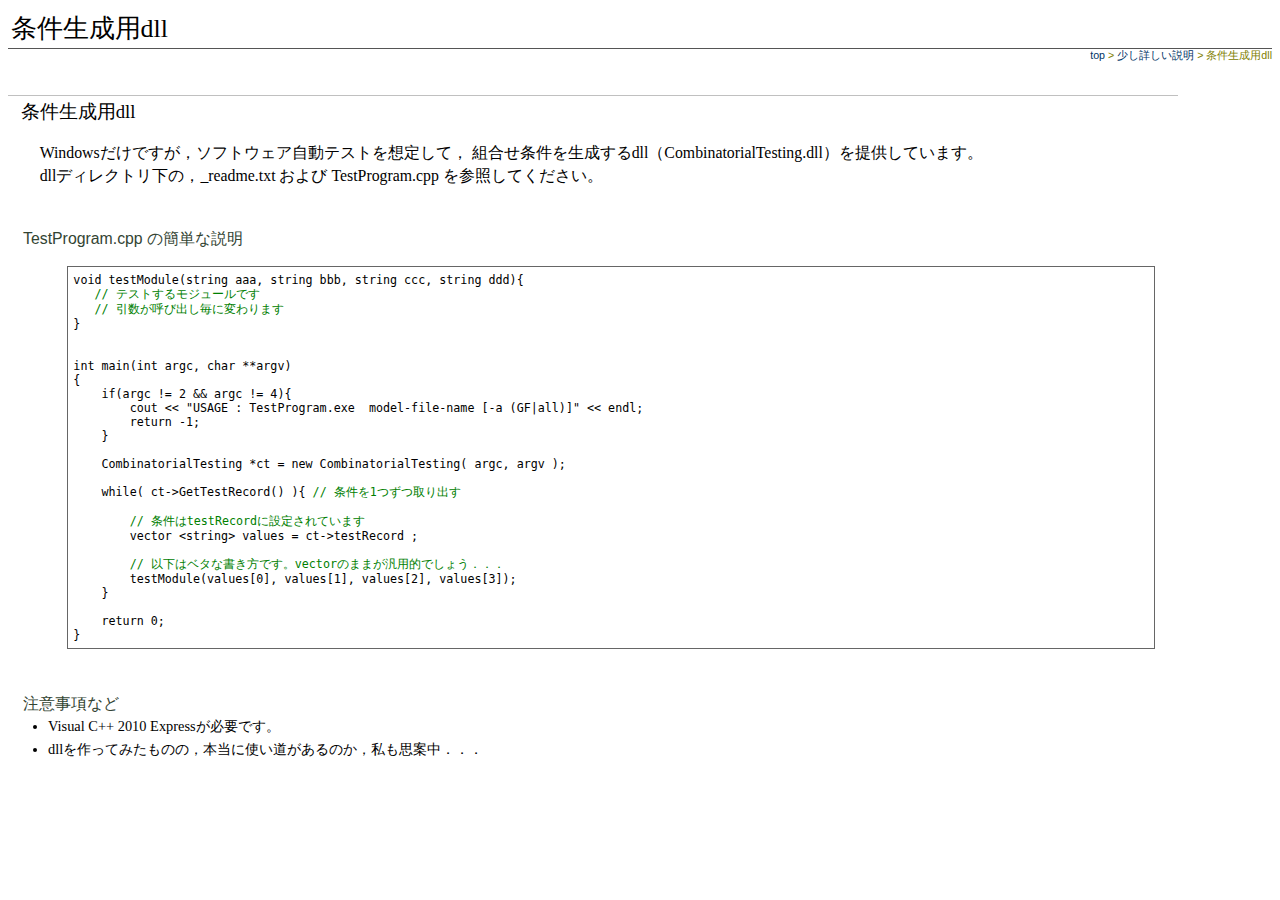
<file: html/dll.html>
﻿<html>
<head>
<title>条件生成用dll</title>

<META NAME="keywords" 
   content="Orthogonal Array">
<META http-equiv="Content-Type" content="text/html; charset=utf-8">
<link href="dict.css" rel=stylesheet type=text/css>
</head>
<script type="text/javascript">

  var _gaq = _gaq || [];
  _gaq.push(['_setAccount', 'UA-36719649-1']);
  _gaq.push(['_trackPageview']);

  (function() {
    var ga = document.createElement('script'); ga.type = 'text/javascript'; ga.async = true;
    ga.src = ('https:' == document.location.protocol ? 'https://ssl' : 'http://www') + '.google-analytics.com/ga.js';
    var s = document.getElementsByTagName('script')[0]; s.parentNode.insertBefore(ga, s);
  })();

</script>


<body>
<h1>条件生成用dll</h1>
  <div class="topicpathR">
  <a href="index.html" class="nodecoration">top</a>  &gt; 
  <a href="more.html" class="nodecoration">少し詳しい説明</a>  &gt; 
  条件生成用dll 
  </div>







<br>

<h2>条件生成用dll</h2>
<p>
Windowsだけですが，ソフトウェア自動テストを想定して，
組合せ条件を生成するdll（CombinatorialTesting.dll）を提供しています。<br>
dllディレクトリ下の，_readme.txt および
TestProgram.cpp を参照してください。<br>
<br>


<h3>TestProgram.cpp の簡単な説明</h3>
<p>

<pre class="file">
void testModule(string aaa, string bbb, string ccc, string ddd){
   <font color=green>// テストするモジュールです</font>
   <font color=green>// 引数が呼び出し毎に変わります</font>
}   


int main(int argc, char **argv)
{
    if(argc != 2 && argc != 4){
        cout << "USAGE : TestProgram.exe  model-file-name [-a (GF|all)]" << endl;
        return -1;
    }

    CombinatorialTesting *ct = new CombinatorialTesting( argc, argv );
    
    while( ct->GetTestRecord() ){ <font color=green>// 条件を1つずつ取り出す</font>
    
        <font color=green>// 条件はtestRecordに設定されています</font>
        vector &lt;string&gt; values = ct->testRecord ;
        
        <font color=green>// 以下はベタな書き方です。vectorのままが汎用的でしょう．．．</font>
        testModule(values[0], values[1], values[2], values[3]);
    }

    return 0;
}
</pre>


<br>
<p>
<h3>注意事項など</h3>
<ul>
<!--
  <li>アルゴリズムは以下に固定しています。<br>
    <span class="cmdline">OAG  &nbsp;  -algorithm GF &nbsp;   
      -level &nbsp; 2  &nbsp;  -noD  &nbsp;モデルファイル</span>
    </span>
-->
  <li> Visual C++ 2010 Expressが必要です。
  
  <li>dllを作ってみたものの，本当に使い道があるのか，私も思案中．．．<br>
    <!--
     （dllはソフトウェアの自動テスト向きだが，ソフトウェアのテストなら<br>
       パラメタの数も値の数も大量のケースでないと自動テストのうまみがない。<br>
       しかし，大量ケースでは直交表は計算できない。<br>
       と考えると，直交表はソフトウェアテスト向きではない。<br>
       うーーーん）
    -->
</ul>

<br>

<br>
<br>
<br>
<br>
</file>
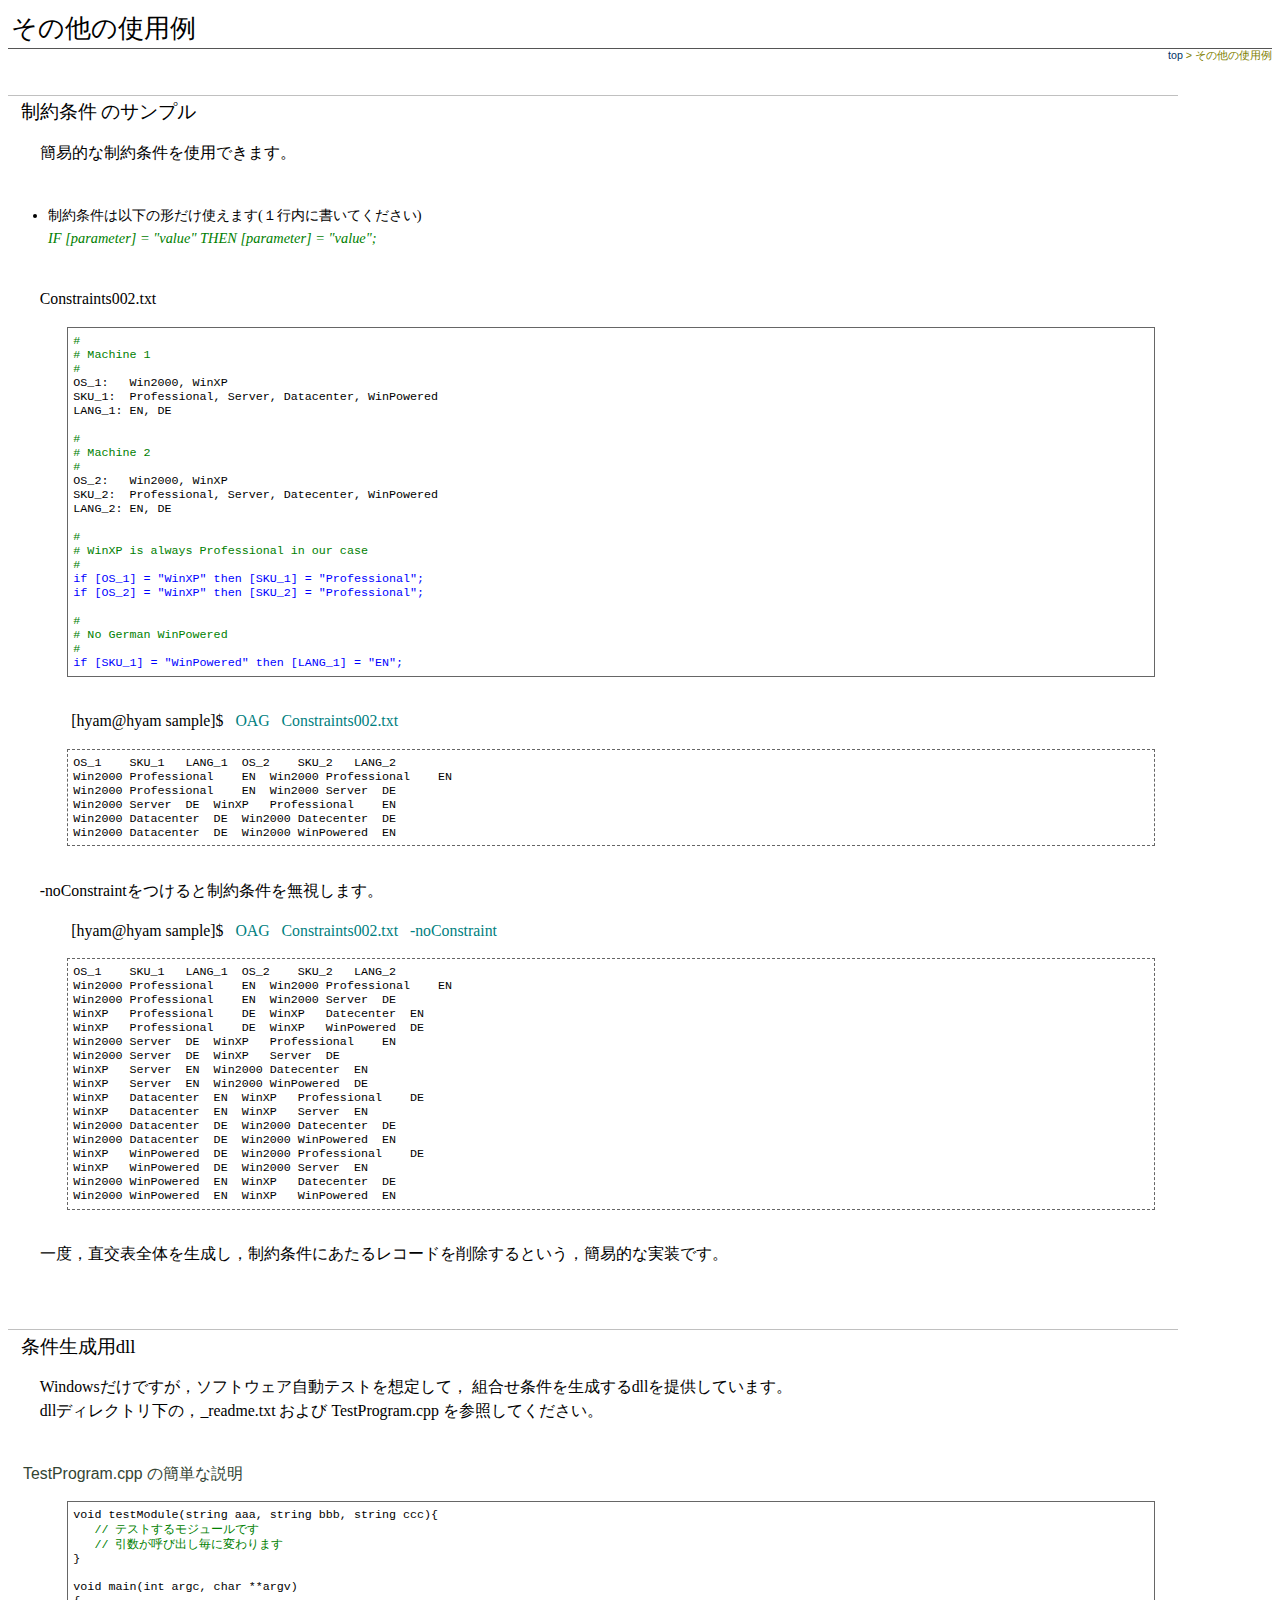
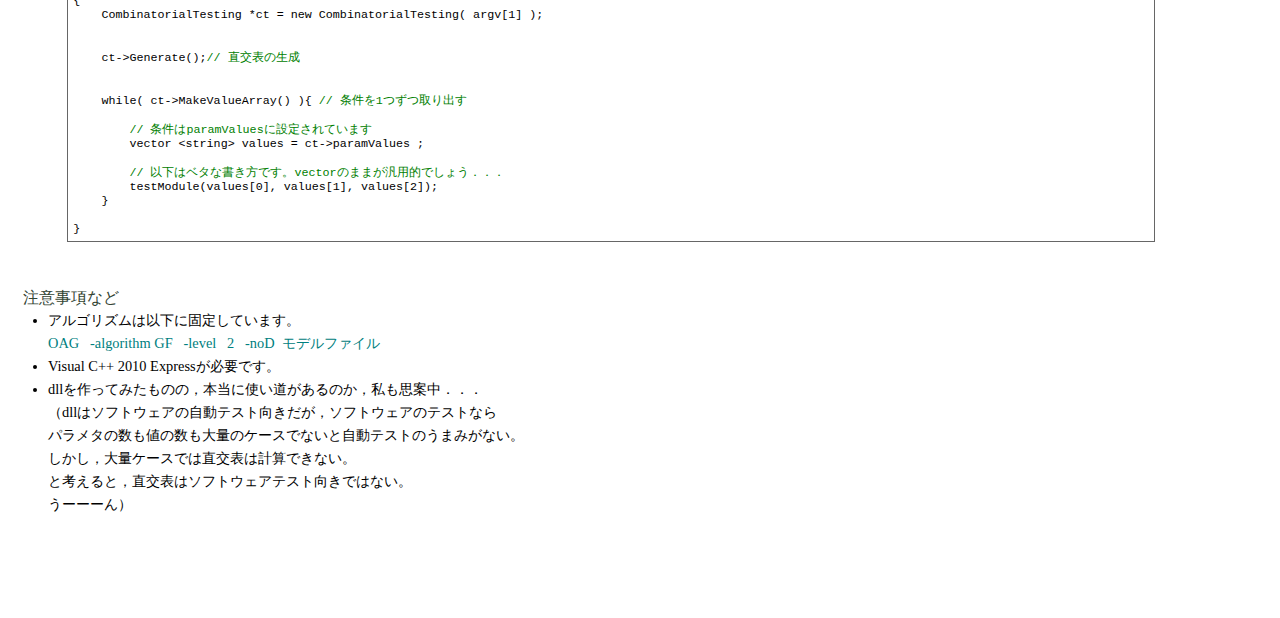
<file: html/example.html>
﻿<html>
<head>
<title>その他の使用例</title>

<META NAME="keywords" 
   content="Orthogonal Array">
<META http-equiv="Content-Type" content="text/html; charset=utf-8">
<link href="dict.css" rel=stylesheet type=text/css>
</head>

<script type="text/javascript">

  var _gaq = _gaq || [];
  _gaq.push(['_setAccount', 'UA-36719649-1']);
  _gaq.push(['_trackPageview']);

  (function() {
    var ga = document.createElement('script'); ga.type = 'text/javascript'; ga.async = true;
    ga.src = ('https:' == document.location.protocol ? 'https://ssl' : 'http://www') + '.google-analytics.com/ga.js';
    var s = document.getElementsByTagName('script')[0]; s.parentNode.insertBefore(ga, s);
  })();

</script>
<body>
<h1>その他の使用例</h1>
  <div class="topicpathR">
  <a href="index.html" class="nodecoration">top</a>  &gt; 
  その他の使用例 
  </div>




<br>
<h2>制約条件 のサンプル</h2>
<p>
簡易的な制約条件を使用できます。<br>
<br>

<ul>
  <li>制約条件は以下の形だけ使えます(１行内に書いてください)<br>
     <i><font color="green">
        IF [parameter] = "value" THEN [parameter] = "value";</font></i><br>
     <br>
</ul>

<p>

Constraints002.txt
<pre class="file">
<font color="green">#
# Machine 1
#</font>
OS_1:   Win2000, WinXP
SKU_1:  Professional, Server, Datacenter, WinPowered
LANG_1: EN, DE
 
<font color="green">#
# Machine 2
#</font>
OS_2:   Win2000, WinXP
SKU_2:  Professional, Server, Datecenter, WinPowered
LANG_2: EN, DE

<font color="green">#
# WinXP is always Professional in our case
#</font>
<font color=blue>if [OS_1] = "WinXP" then [SKU_1] = "Professional";</font>
<font color=blue>if [OS_2] = "WinXP" then [SKU_2] = "Professional";</font>

<font color="green">#
# No German WinPowered 
#</font>
<font color=blue>if [SKU_1] = "WinPowered" then [LANG_1] = "EN";</font>
</pre>



<br>
<p>
<span class="cmdlineprompt">[hyam@hyam sample]$ &nbsp;
  <span class="cmdline">OAG  &nbsp;  Constraints002.txt  </span>
</span>
<pre>
OS_1    SKU_1   LANG_1  OS_2    SKU_2   LANG_2
Win2000 Professional    EN  Win2000 Professional    EN
Win2000 Professional    EN  Win2000 Server  DE
Win2000 Server  DE  WinXP   Professional    EN
Win2000 Datacenter  DE  Win2000 Datecenter  DE
Win2000 Datacenter  DE  Win2000 WinPowered  EN
</pre>
<br>
<p>
-noConstraintをつけると制約条件を無視します。<br>
<p>
<span class="cmdlineprompt">[hyam@hyam sample]$ &nbsp;
  <span class="cmdline">OAG  &nbsp;  Constraints002.txt   &nbsp;  -noConstraint </span>
</span>
<pre>
OS_1    SKU_1   LANG_1  OS_2    SKU_2   LANG_2
Win2000 Professional    EN  Win2000 Professional    EN
Win2000 Professional    EN  Win2000 Server  DE
WinXP   Professional    DE  WinXP   Datecenter  EN
WinXP   Professional    DE  WinXP   WinPowered  DE
Win2000 Server  DE  WinXP   Professional    EN
Win2000 Server  DE  WinXP   Server  DE
WinXP   Server  EN  Win2000 Datecenter  EN
WinXP   Server  EN  Win2000 WinPowered  DE
WinXP   Datacenter  EN  WinXP   Professional    DE
WinXP   Datacenter  EN  WinXP   Server  EN
Win2000 Datacenter  DE  Win2000 Datecenter  DE
Win2000 Datacenter  DE  Win2000 WinPowered  EN
WinXP   WinPowered  DE  Win2000 Professional    DE
WinXP   WinPowered  DE  Win2000 Server  EN
Win2000 WinPowered  EN  WinXP   Datecenter  DE
Win2000 WinPowered  EN  WinXP   WinPowered  EN
</pre>
<br>

<p>
一度，直交表全体を生成し，制約条件にあたるレコードを削除するという，簡易的な実装です。<br>



<br>
<!--
<br>
<h2>レベル2で固定して生成</h2>
<p>
常にレベル2でダミーレベルの補完ありにしておくと，<br>
どのようなモデルファイルであってもそれなりに生成できます。<br>
<span class="cmdline">OAG  &nbsp;  -algorithm GF &nbsp;   
-level &nbsp; 2  &nbsp;  -noD  &nbsp;モデルファイル
</span>
<br>
-->


<br>

<h2>条件生成用dll</h2>
<p>
Windowsだけですが，ソフトウェア自動テストを想定して，
組合せ条件を生成するdllを提供しています。<br>
dllディレクトリ下の，_readme.txt および
TestProgram.cpp を参照してください。<br>
<br>


<h3>TestProgram.cpp の簡単な説明</h3>
<p>

<pre class="file">
void testModule(string aaa, string bbb, string ccc){
   <font color=green>// テストするモジュールです</font>
   <font color=green>// 引数が呼び出し毎に変わります</font>
}   

void main(int argc, char **argv)
{
    CombinatorialTesting *ct = new CombinatorialTesting( argv[1] );
    
    
    ct->Generate();<font color=green>// 直交表の生成</font>
    
    
    while( ct->MakeValueArray() ){ <font color=green>// 条件を1つずつ取り出す</font>
    
        <font color=green>// 条件はparamValuesに設定されています</font>
        vector &lt;string&gt; values = ct->paramValues ;
        
        <font color=green>// 以下はベタな書き方です。vectorのままが汎用的でしょう．．．</font>
        testModule(values[0], values[1], values[2]);
    }

}
</pre>


<br>
<p>
<h3>注意事項など</h3>
<ul>
  <li>アルゴリズムは以下に固定しています。<br>
  <span class="cmdline">OAG  &nbsp;  -algorithm GF &nbsp;   
-level &nbsp; 2  &nbsp;  -noD  &nbsp;モデルファイル</span>
</span>

  <li> Visual C++ 2010 Expressが必要です。
  
  <li>dllを作ってみたものの，本当に使い道があるのか，私も思案中．．．<br>
     （dllはソフトウェアの自動テスト向きだが，ソフトウェアのテストなら<br>
       パラメタの数も値の数も大量のケースでないと自動テストのうまみがない。<br>
       しかし，大量ケースでは直交表は計算できない。<br>
       と考えると，直交表はソフトウェアテスト向きではない。<br>
       うーーーん）
</ul>

<br>

<br>
<br>
<br>
<br>
</file>
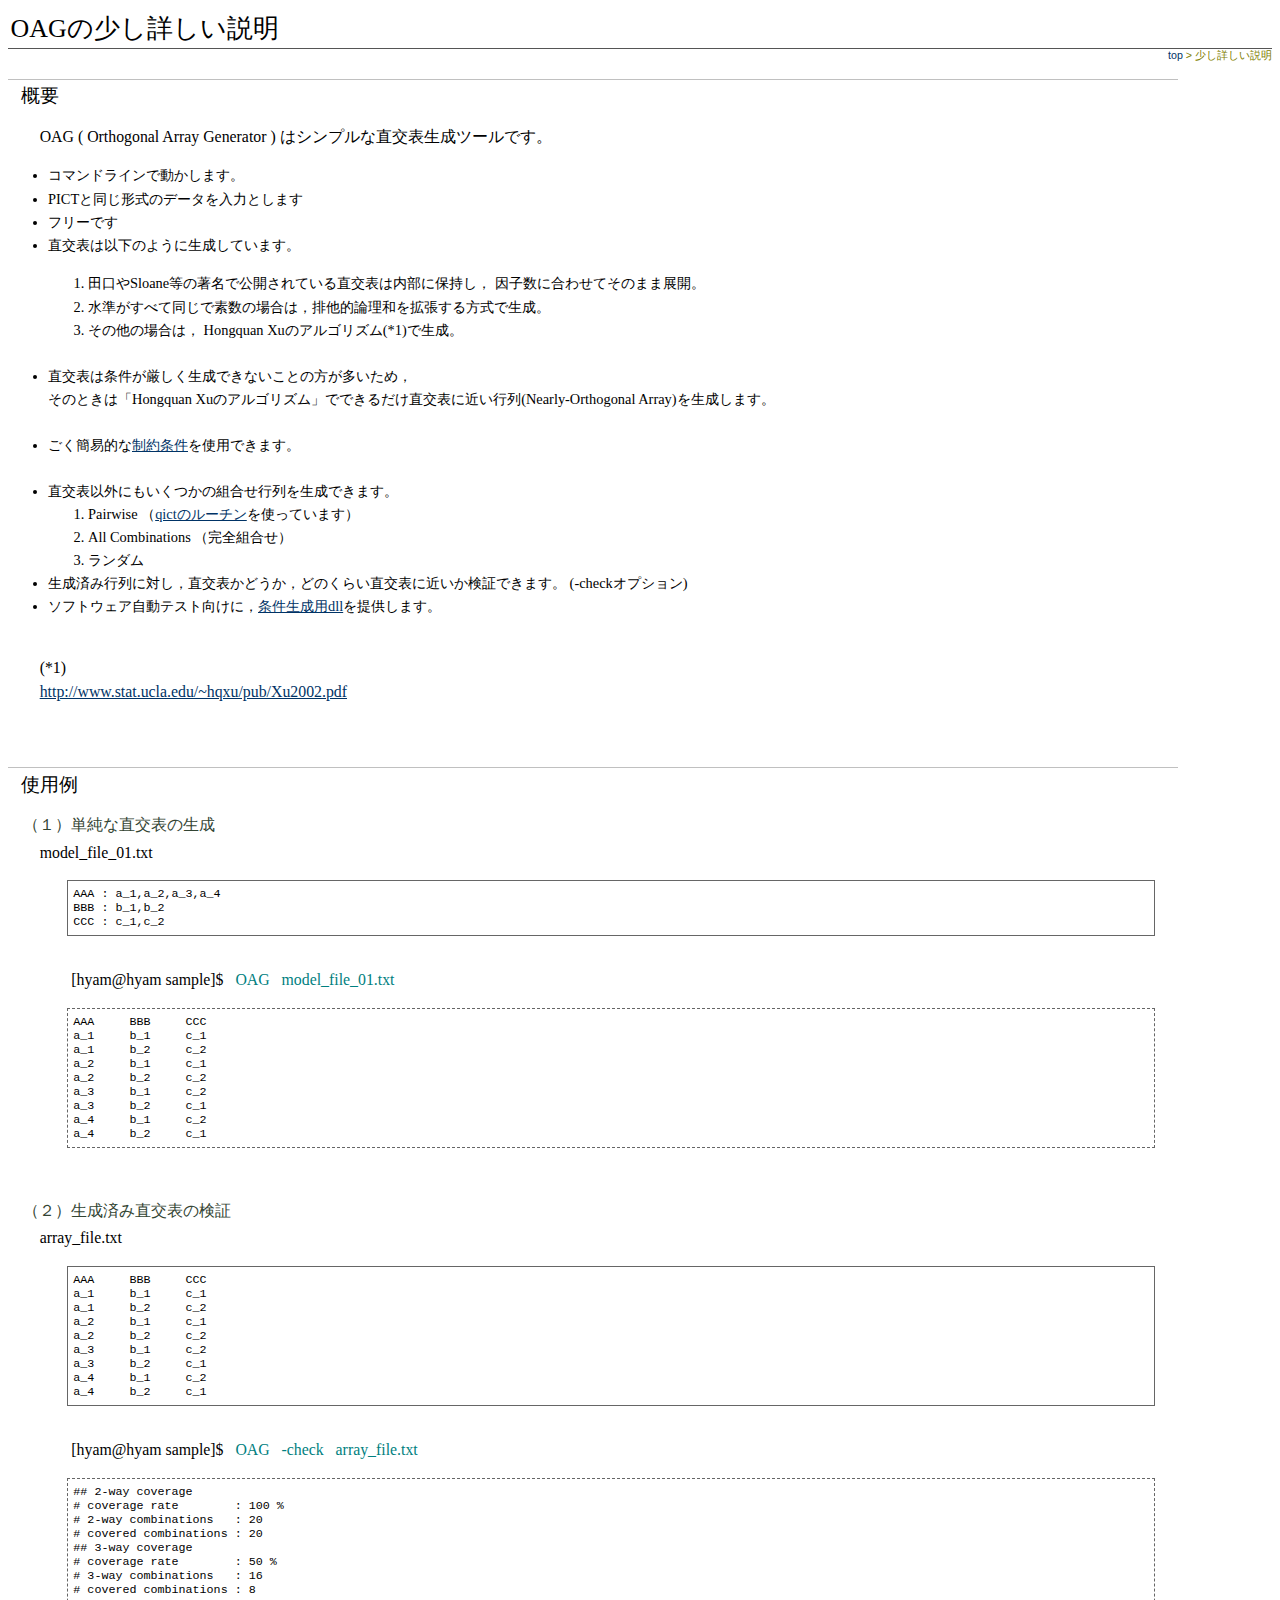
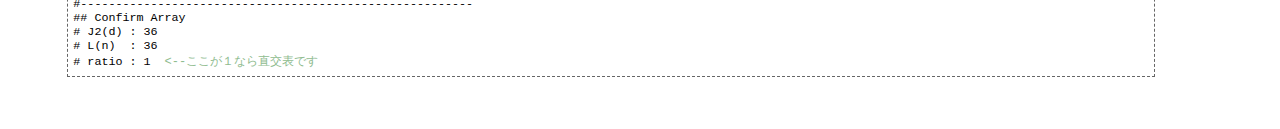
<file: html/more.html>
﻿<html>
<head>
<title>OAGの少し詳しい説明</title>

<link href="dict.css" rel=stylesheet type=text/css>
</head>
<script type="text/javascript">

  var _gaq = _gaq || [];
  _gaq.push(['_setAccount', 'UA-36719649-1']);
  _gaq.push(['_trackPageview']);

  (function() {
    var ga = document.createElement('script'); ga.type = 'text/javascript'; ga.async = true;
    ga.src = ('https:' == document.location.protocol ? 'https://ssl' : 'http://www') + '.google-analytics.com/ga.js';
    var s = document.getElementsByTagName('script')[0]; s.parentNode.insertBefore(ga, s);
  })();

</script>
<body>
<h1>OAGの少し詳しい説明</h1>
  <div class="topicpathR">
  <a href="index.html" class="nodecoration">top</a>  &gt; 
  少し詳しい説明 
  </div>
<p>
<h2>概要</h2>
<p>
OAG  ( Orthogonal Array Generator ) はシンプルな直交表生成ツールです。<br> 
<p>
<ul>
  <li>コマンドラインで動かします。
  <li>PICTと同じ形式のデータを入力とします
  <li>フリーです
  <li>直交表は以下のように生成しています。 
   <p>
    <ol>
      <li>田口やSloane等の著名で公開されている直交表は内部に保持し，
          因子数に合わせてそのまま展開。
      <li>水準がすべて同じで素数の場合は，排他的論理和を拡張する方式で生成。
      <li>その他の場合は，
          Hongquan Xuのアルゴリズム(*1)で生成。
    </ol>
   
  <br>
  <li>直交表は条件が厳しく生成できないことの方が多いため，<br> 
  そのときは「Hongquan Xuのアルゴリズム」でできるだけ直交表に近い行列(Nearly-Orthogonal Array)を生成します。
  <br>
  <br> 
  <li>ごく簡易的な<a href="constraint.html">制約条件</a>を使用できます。  <br>

  <br>
  <li>直交表以外にもいくつかの組合せ行列を生成できます。
    <ol>
      <li>Pairwise （<a href="qict.html">qictのルーチン</a>を使っています）
      <li>All Combinations （完全組合せ）
      <li>ランダム
    </ol>
  <li>生成済み行列に対し，直交表かどうか，どのくらい直交表に近いか検証できます。 
     (-checkオプション)
  <li>ソフトウェア自動テスト向けに，<a href="dll.html">条件生成用dll</a>を提供します。<br>

  
  
</ul>


<p>
<br>
(*1)<br>
<a href="http://www.stat.ucla.edu/~hqxu/pub/Xu2002.pdf">
 http://www.stat.ucla.edu/~hqxu/pub/Xu2002.pdf</a><br>
<br>

<br>

<h2>使用例</h2>
<p>
<h3>（１）単純な直交表の生成</h3>
<p>
model_file_01.txt
<pre class="file">
AAA : a_1,a_2,a_3,a_4
BBB : b_1,b_2
CCC : c_1,c_2
</pre>
<br>


<p>
<span class="cmdlineprompt">[hyam@hyam sample]$ &nbsp;
  <span class="cmdline">OAG   &nbsp;  model_file_01.txt  </span>
</span>
<pre>
AAA	BBB	CCC
a_1	b_1	c_1
a_1	b_2	c_2
a_2	b_1	c_1
a_2	b_2	c_2
a_3	b_1	c_2
a_3	b_2	c_1
a_4	b_1	c_2
a_4	b_2	c_1
</pre>
<p>
<!--
※点線囲みは，標準出力への出力結果です。<br>
-->
 <br> 

<h3>（２）生成済み直交表の検証</h3>
<p>
array_file.txt 
<pre class="file">
AAA	BBB	CCC
a_1	b_1	c_1
a_1	b_2	c_2
a_2	b_1	c_1
a_2	b_2	c_2
a_3	b_1	c_2
a_3	b_2	c_1
a_4	b_1	c_2
a_4	b_2	c_1
</pre>
<br>

<p>
<span class="cmdlineprompt">[hyam@hyam sample]$ &nbsp;
  <span class="cmdline">OAG   &nbsp; -check &nbsp;  array_file.txt  </span>
</span>

<pre>
## 2-way coverage
# coverage rate        : 100 %
# 2-way combinations   : 20
# covered combinations : 20
## 3-way coverage
# coverage rate        : 50 %
# 3-way combinations   : 16
# covered combinations : 8
#--------------------------------------------------------
## Confirm Array
# J2(d) : 36
# L(n)  : 36
# ratio : 1  <span class="com">&lt;--ここが１なら直交表です</span></pre>
 <br> 


<br>
</file>
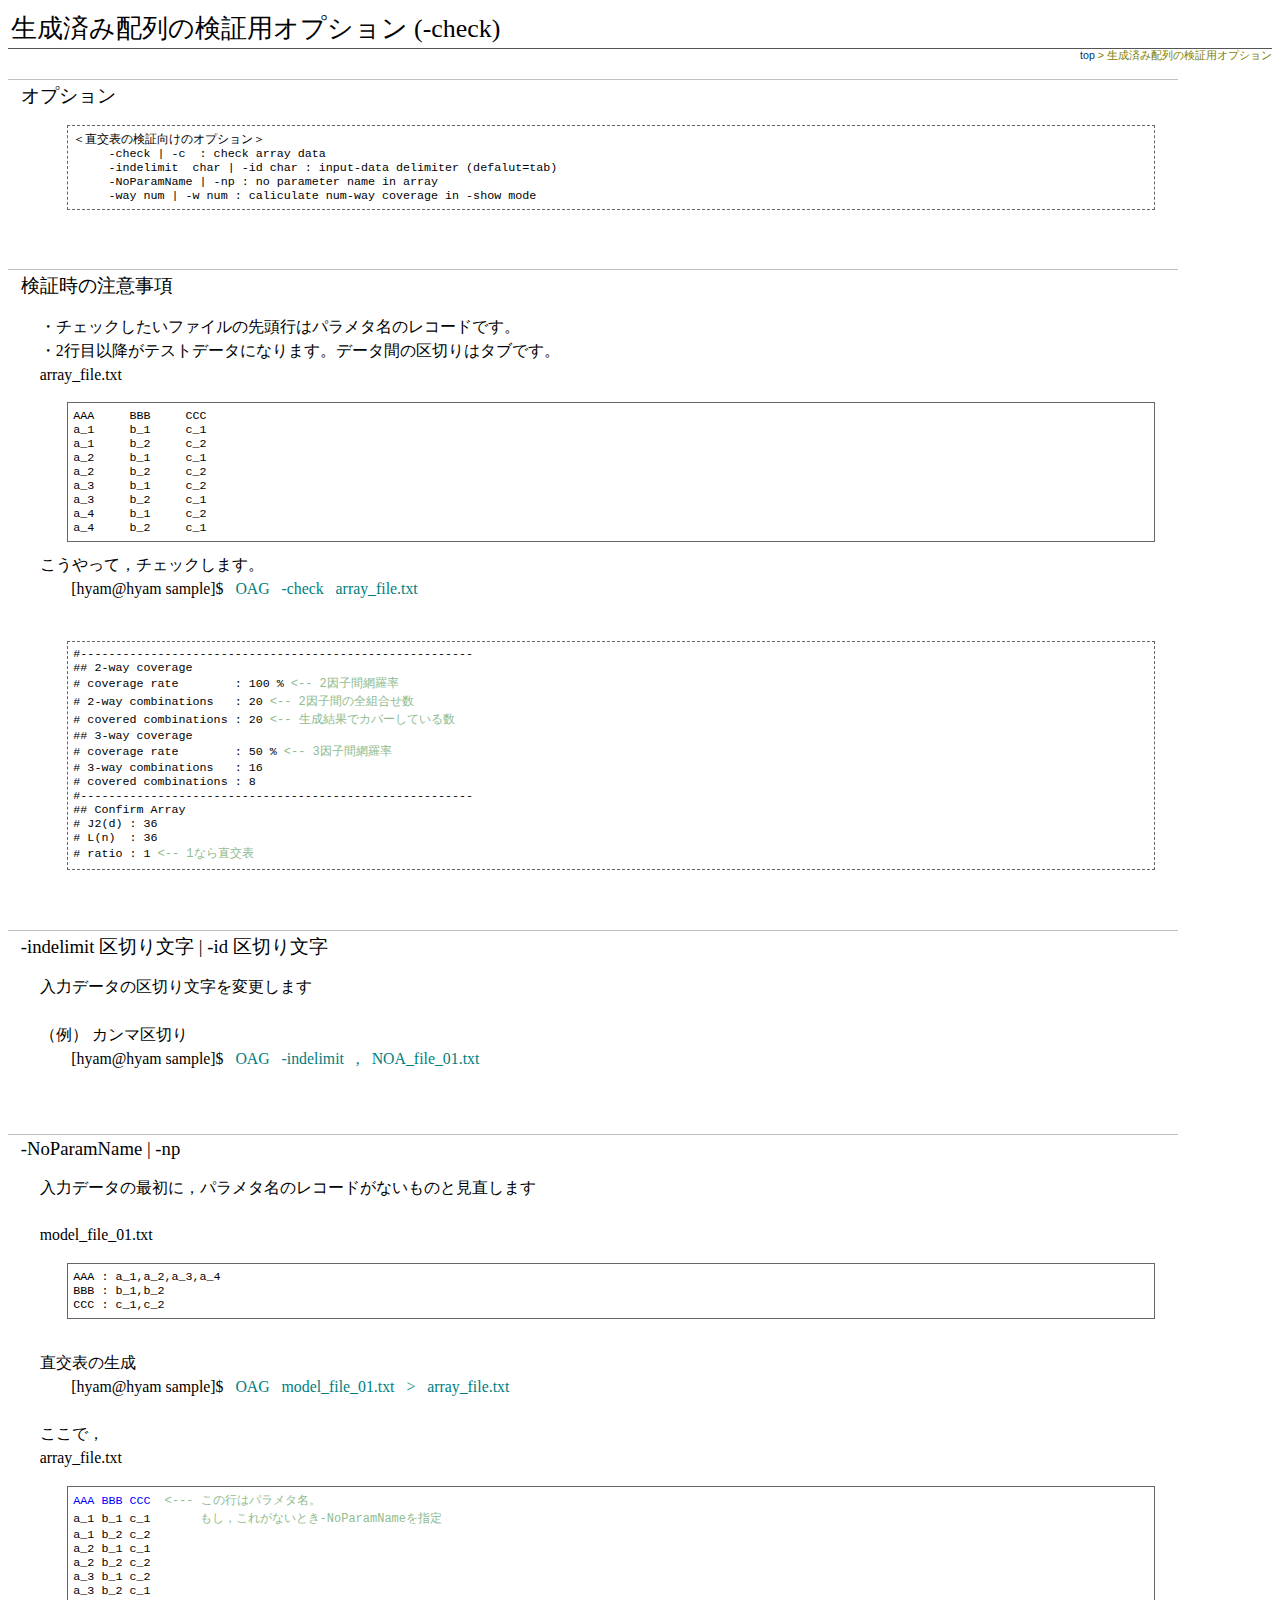
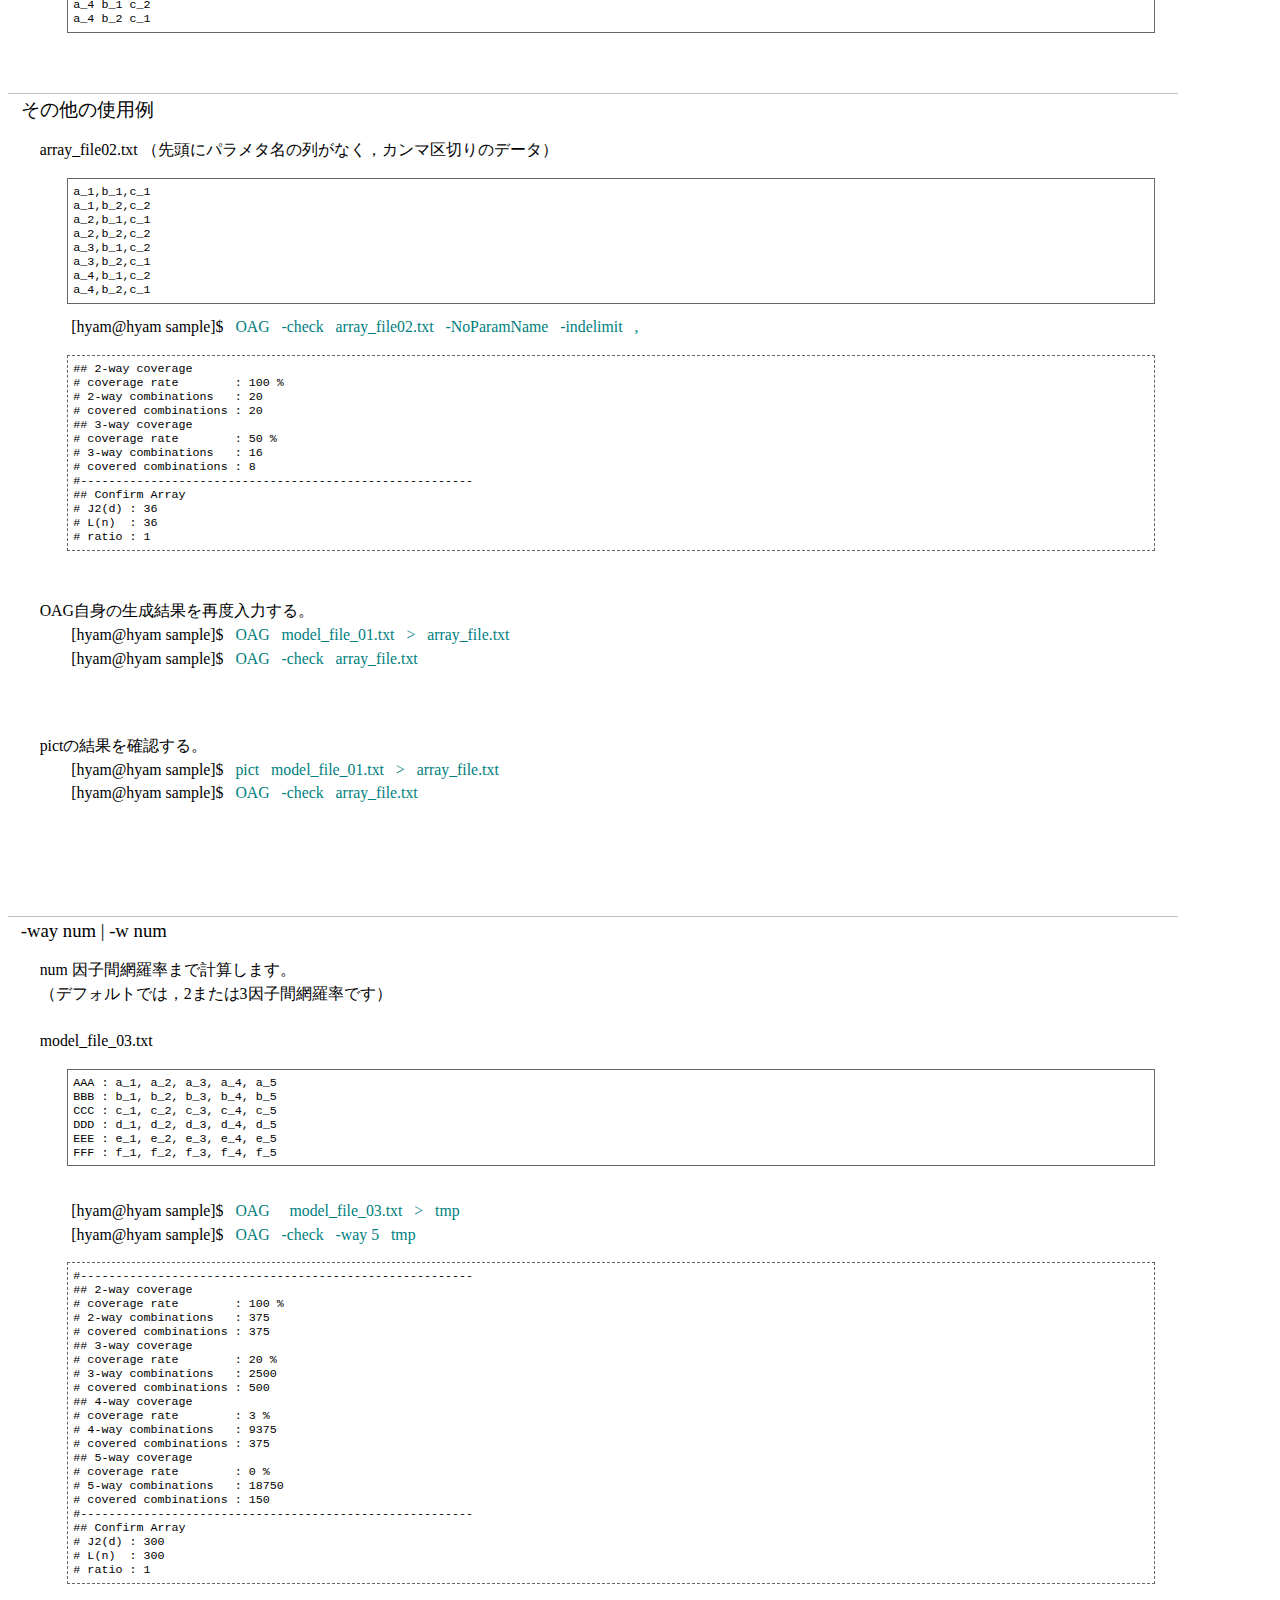
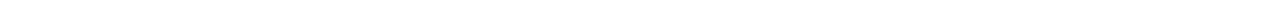
<file: html/option4check.html>
﻿<html>
<head>
<title>生成済み配列の検証用オプション (-check) </title>

<META NAME="keywords" 
   content="Orthogonal Array">
<META http-equiv="Content-Type" content="text/html; charset=utf-8">
<link href="dict.css" rel=stylesheet type=text/css>
</head>
<script type="text/javascript">

  var _gaq = _gaq || [];
  _gaq.push(['_setAccount', 'UA-36719649-1']);
  _gaq.push(['_trackPageview']);

  (function() {
    var ga = document.createElement('script'); ga.type = 'text/javascript'; ga.async = true;
    ga.src = ('https:' == document.location.protocol ? 'https://ssl' : 'http://www') + '.google-analytics.com/ga.js';
    var s = document.getElementsByTagName('script')[0]; s.parentNode.insertBefore(ga, s);
  })();

</script>

<body>
<h1>生成済み配列の検証用オプション (-check) </h1>
  <div class="topicpathR">
  <a href="index.html" class="nodecoration">top</a>  &gt; 
  生成済み配列の検証用オプション
  </div>


<h2>オプション</h2>
<p>

<pre>
＜直交表の検証向けのオプション＞
     -check | -c  : check array data
     -indelimit  char | -id char : input-data delimiter (defalut=tab)
     -NoParamName | -np : no parameter name in array
     -way num | -w num : caliculate num-way coverage in -show mode
</pre>

<br>

<!--
<ul>
  <li>大文字小文字は区別しません。
  <li>長い名前のオプションの途中までで認識する機能はありません。<br>
      かならず最後までうつか，短縮形のオプションをご使用ください。
</ul>
-->


<br>
<h2>検証時の注意事項</h2>
<p>

<p>
・チェックしたいファイルの先頭行はパラメタ名のレコードです。<br>
・2行目以降がテストデータになります。データ間の区切りはタブです。<br>
array_file.txt 
<pre class="file">
AAA	BBB	CCC
a_1	b_1	c_1
a_1	b_2	c_2
a_2	b_1	c_1
a_2	b_2	c_2
a_3	b_1	c_2
a_3	b_2	c_1
a_4	b_1	c_2
a_4	b_2	c_1
</pre>
<p>
こうやって，チェックします。<br>
<span class="cmdlineprompt">[hyam@hyam sample]$ &nbsp;
  <span class="cmdline">OAG   &nbsp; -check &nbsp;  array_file.txt  </span>
</span>
<br>
<br>
<pre>
#--------------------------------------------------------
## 2-way coverage 
# coverage rate        : 100 % <span class="com">&lt;-- 2因子間網羅率</span>
# 2-way combinations   : 20 <span class="com">&lt;-- 2因子間の全組合せ数</span>
# covered combinations : 20 <span class="com">&lt;-- 生成結果でカバーしている数</span>
## 3-way coverage
# coverage rate        : 50 % <span class="com">&lt;-- 3因子間網羅率</span>
# 3-way combinations   : 16
# covered combinations : 8
#--------------------------------------------------------
## Confirm Array
# J2(d) : 36
# L(n)  : 36
# ratio : 1 <span class="com">&lt;-- 1なら直交表</span>
</pre>
<br>
<br>

<h2>-indelimit  区切り文字 | -id 区切り文字</h2>
<p>
入力データの区切り文字を変更します<br>
<br>
（例） カンマ区切り<br>
<span class="cmdlineprompt">[hyam@hyam sample]$ &nbsp;
  <span class="cmdline">OAG  &nbsp;  -indelimit &nbsp; ,  
  &nbsp; NOA_file_01.txt
  </span><br>
</span>
<br>



<br>


<h2>-NoParamName | -np</h2>
<p>
入力データの最初に，パラメタ名のレコードがないものと見直します<br>
<br>
model_file_01.txt
<pre class="file">
AAA : a_1,a_2,a_3,a_4
BBB : b_1,b_2
CCC : c_1,c_2
</pre>
<br>

<p>
直交表の生成<br>
<span class="cmdlineprompt">[hyam@hyam sample]$ &nbsp;
  <span class="cmdline">OAG   &nbsp;  model_file_01.txt 
  &nbsp;  >  &nbsp;  array_file.txt </span>
</span>

<br>
<br>
ここで，<br>
array_file.txt
<pre class="file">
<font color=blue>AAA BBB CCC</font>  <span class="com">&lt;--- この行はパラメタ名。</span>
a_1 b_1 c_1       <span class="com">もし，これがないとき-NoParamNameを指定</span>
a_1 b_2 c_2
a_2 b_1 c_1
a_2 b_2 c_2
a_3 b_1 c_2
a_3 b_2 c_1
a_4 b_1 c_2
a_4 b_2 c_1
</pre>
<br>
<br>


<h2>その他の使用例 </h2>


<p>
array_file02.txt （先頭にパラメタ名の列がなく，カンマ区切りのデータ）
<pre class="file">
a_1,b_1,c_1   
a_1,b_2,c_2
a_2,b_1,c_1
a_2,b_2,c_2
a_3,b_1,c_2
a_3,b_2,c_1
a_4,b_1,c_2
a_4,b_2,c_1
</pre>
<p>
<span class="cmdlineprompt">[hyam@hyam sample]$ &nbsp;
  <span class="cmdline">OAG   &nbsp; -check   
  &nbsp; array_file02.txt  &nbsp; -NoParamName  &nbsp; -indelimit  &nbsp; , </span>
</span>
<pre>
## 2-way coverage
# coverage rate        : 100 %
# 2-way combinations   : 20
# covered combinations : 20
## 3-way coverage
# coverage rate        : 50 %
# 3-way combinations   : 16
# covered combinations : 8
#--------------------------------------------------------
## Confirm Array
# J2(d) : 36
# L(n)  : 36
# ratio : 1
</pre>
<br>
<br>
<p>
OAG自身の生成結果を再度入力する。<br>
<span class="cmdlineprompt">[hyam@hyam sample]$ &nbsp;
  <span class="cmdline">OAG   &nbsp;  model_file_01.txt 
  &nbsp;  >  &nbsp;  array_file.txt </span>
</span>
<br>
<span class="cmdlineprompt">[hyam@hyam sample]$ &nbsp;
  <span class="cmdline">OAG   &nbsp; -check   
  &nbsp; array_file.txt  &nbsp;    </span>
</span>
<br>
<br>
<br>


<p>
pictの結果を確認する。<br>
<span class="cmdlineprompt">[hyam@hyam sample]$ &nbsp;
  <span class="cmdline">pict   &nbsp;  model_file_01.txt 
  &nbsp;  >  &nbsp;  array_file.txt </span>
</span>
<br>

<span class="cmdlineprompt">[hyam@hyam sample]$ &nbsp;
  <span class="cmdline">OAG   &nbsp; -check   
  &nbsp; array_file.txt  &nbsp;    </span>
</span>
<br>
<br>
<br>

<br>
<br>

<h2>-way num | -w num </h2>
<p>
num 因子間網羅率まで計算します。<br>
（デフォルトでは，2または3因子間網羅率です）<br>

<br>
model_file_03.txt
<pre class="file">
AAA : a_1, a_2, a_3, a_4, a_5
BBB : b_1, b_2, b_3, b_4, b_5
CCC : c_1, c_2, c_3, c_4, c_5
DDD : d_1, d_2, d_3, d_4, d_5
EEE : e_1, e_2, e_3, e_4, e_5
FFF : f_1, f_2, f_3, f_4, f_5
</pre>
<br>
<p>
<span class="cmdlineprompt">[hyam@hyam sample]$ &nbsp;
  <span class="cmdline">OAG  &nbsp; 
     &nbsp; model_file_03.txt &nbsp; >   &nbsp;  tmp
  </span><br>
</span>
<span class="cmdlineprompt">[hyam@hyam sample]$ &nbsp;
  <span class="cmdline">OAG  &nbsp;  -check &nbsp; -way 5  &nbsp; tmp
  </span><br>
</span>
<pre>
#--------------------------------------------------------
## 2-way coverage
# coverage rate        : 100 %
# 2-way combinations   : 375
# covered combinations : 375
## 3-way coverage
# coverage rate        : 20 %
# 3-way combinations   : 2500
# covered combinations : 500
## 4-way coverage
# coverage rate        : 3 %
# 4-way combinations   : 9375
# covered combinations : 375
## 5-way coverage
# coverage rate        : 0 %
# 5-way combinations   : 18750
# covered combinations : 150
#--------------------------------------------------------
## Confirm Array
# J2(d) : 300
# L(n)  : 300
# ratio : 1</pre>
<br>
</file>
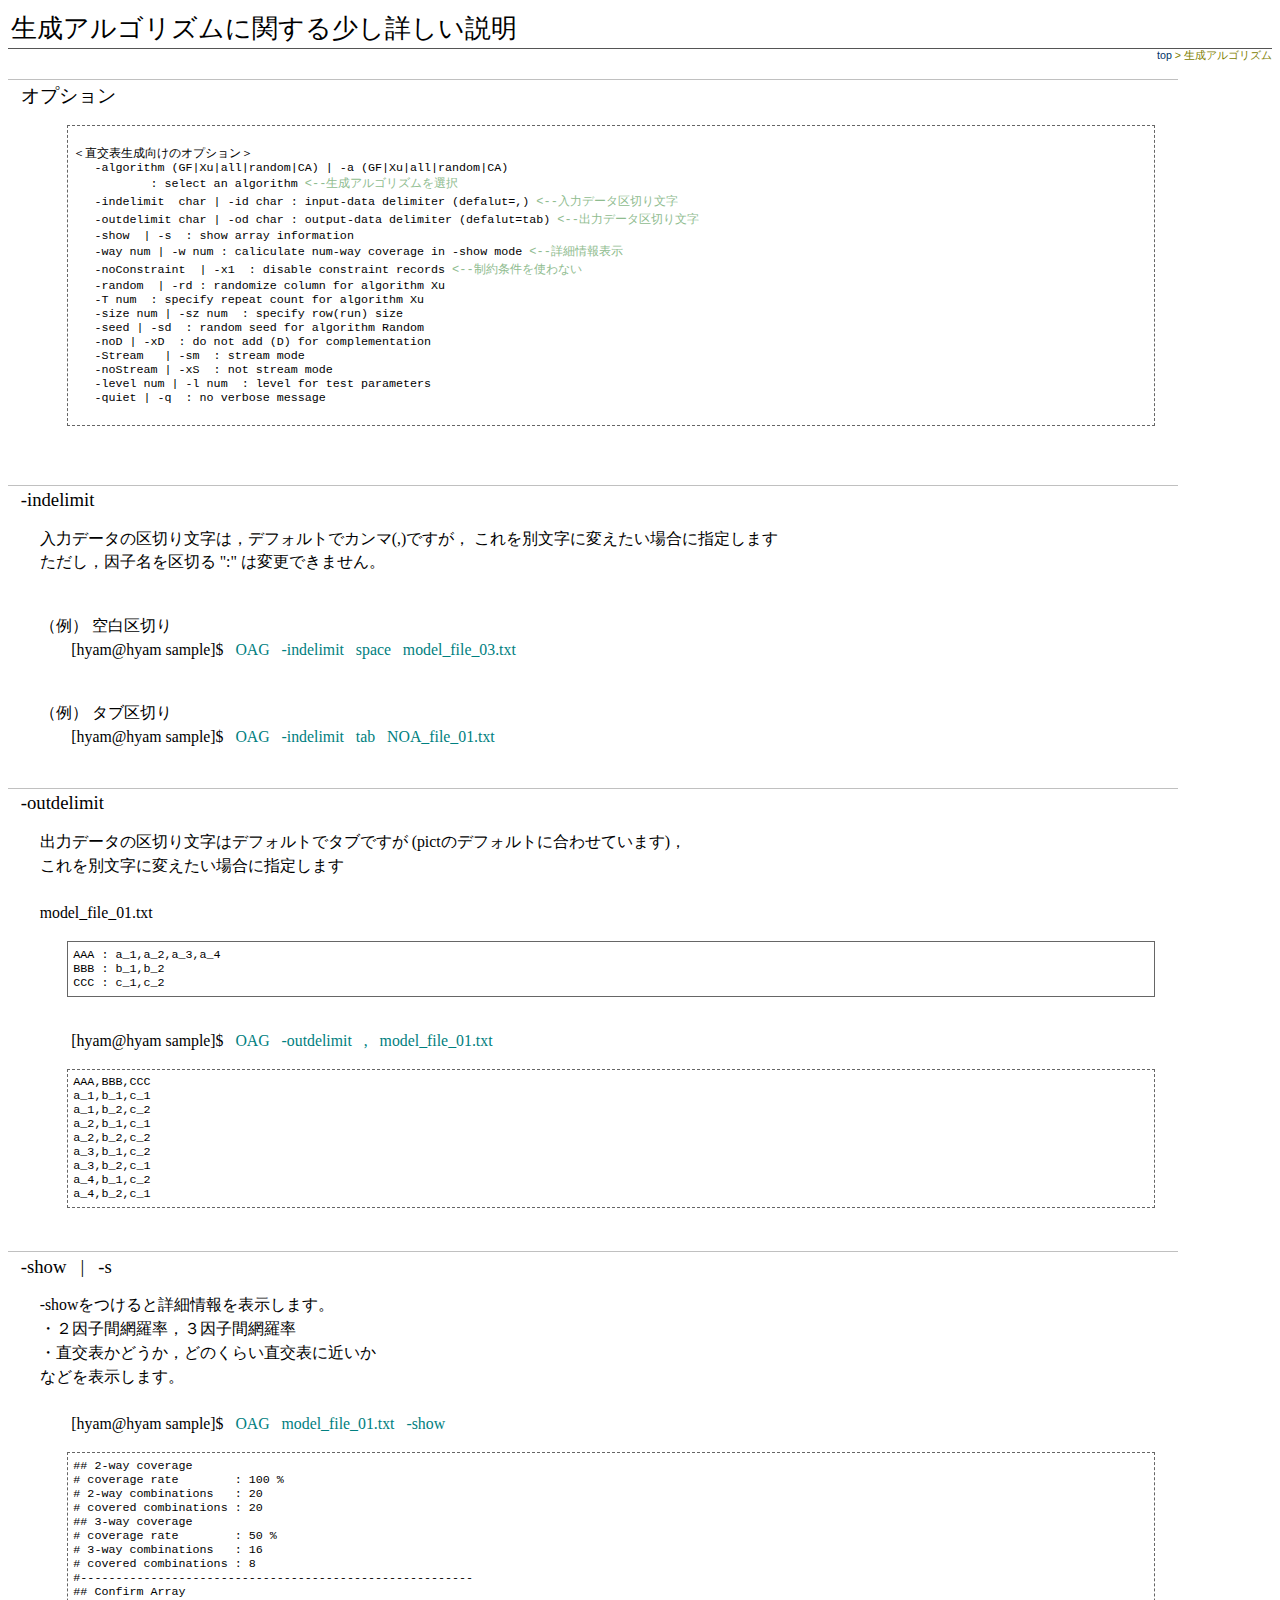
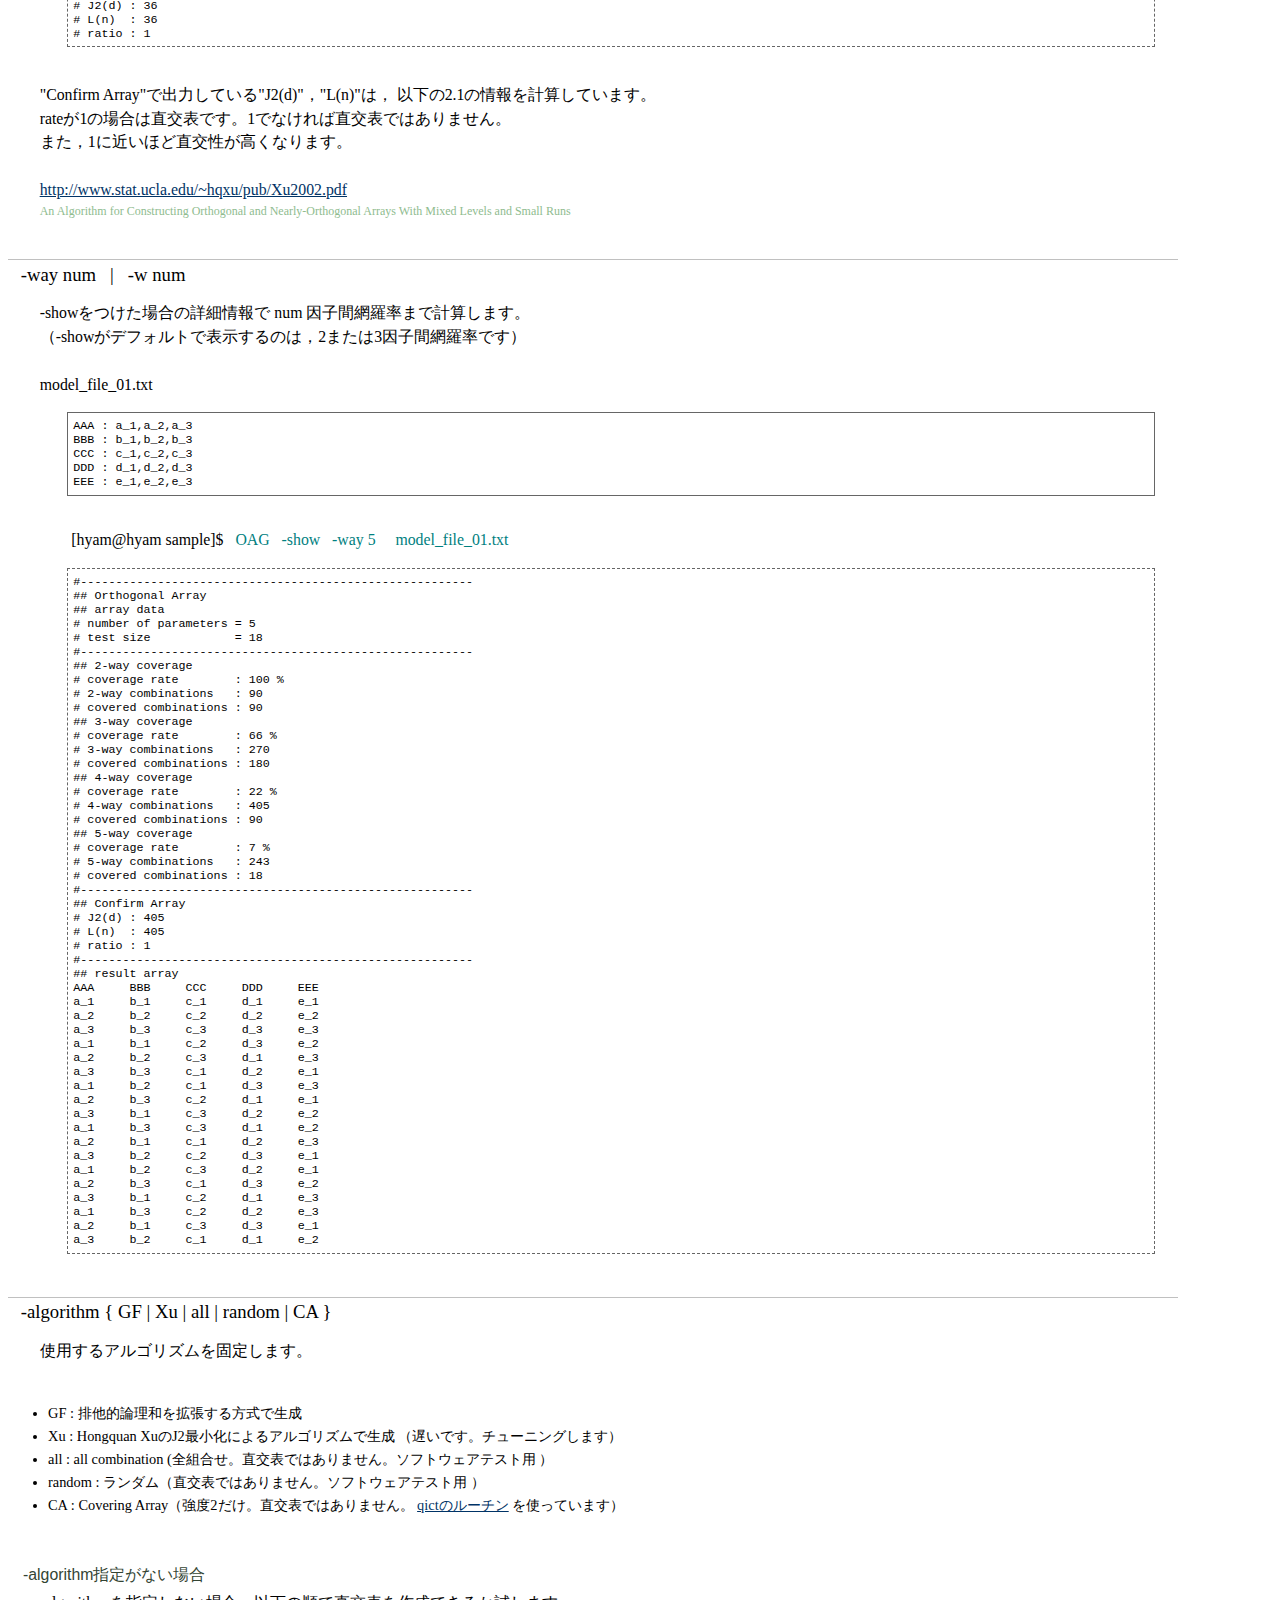
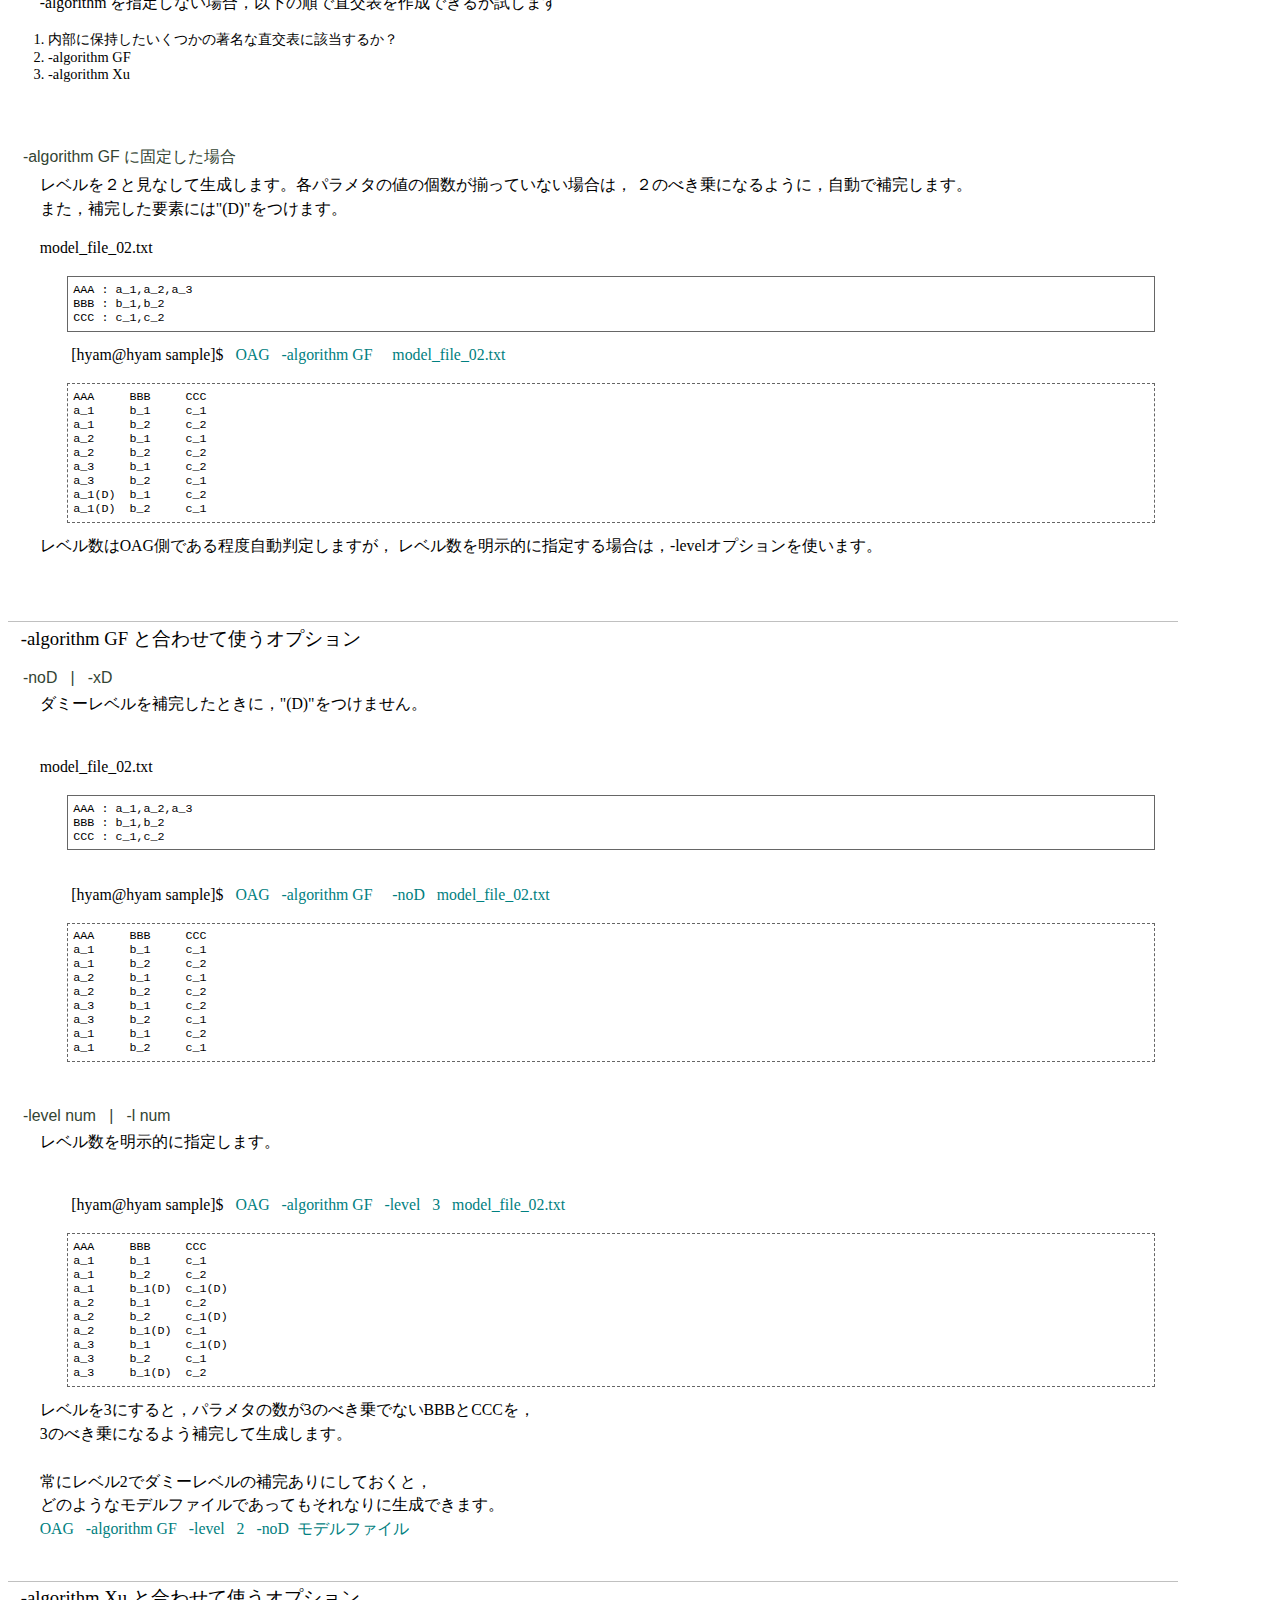
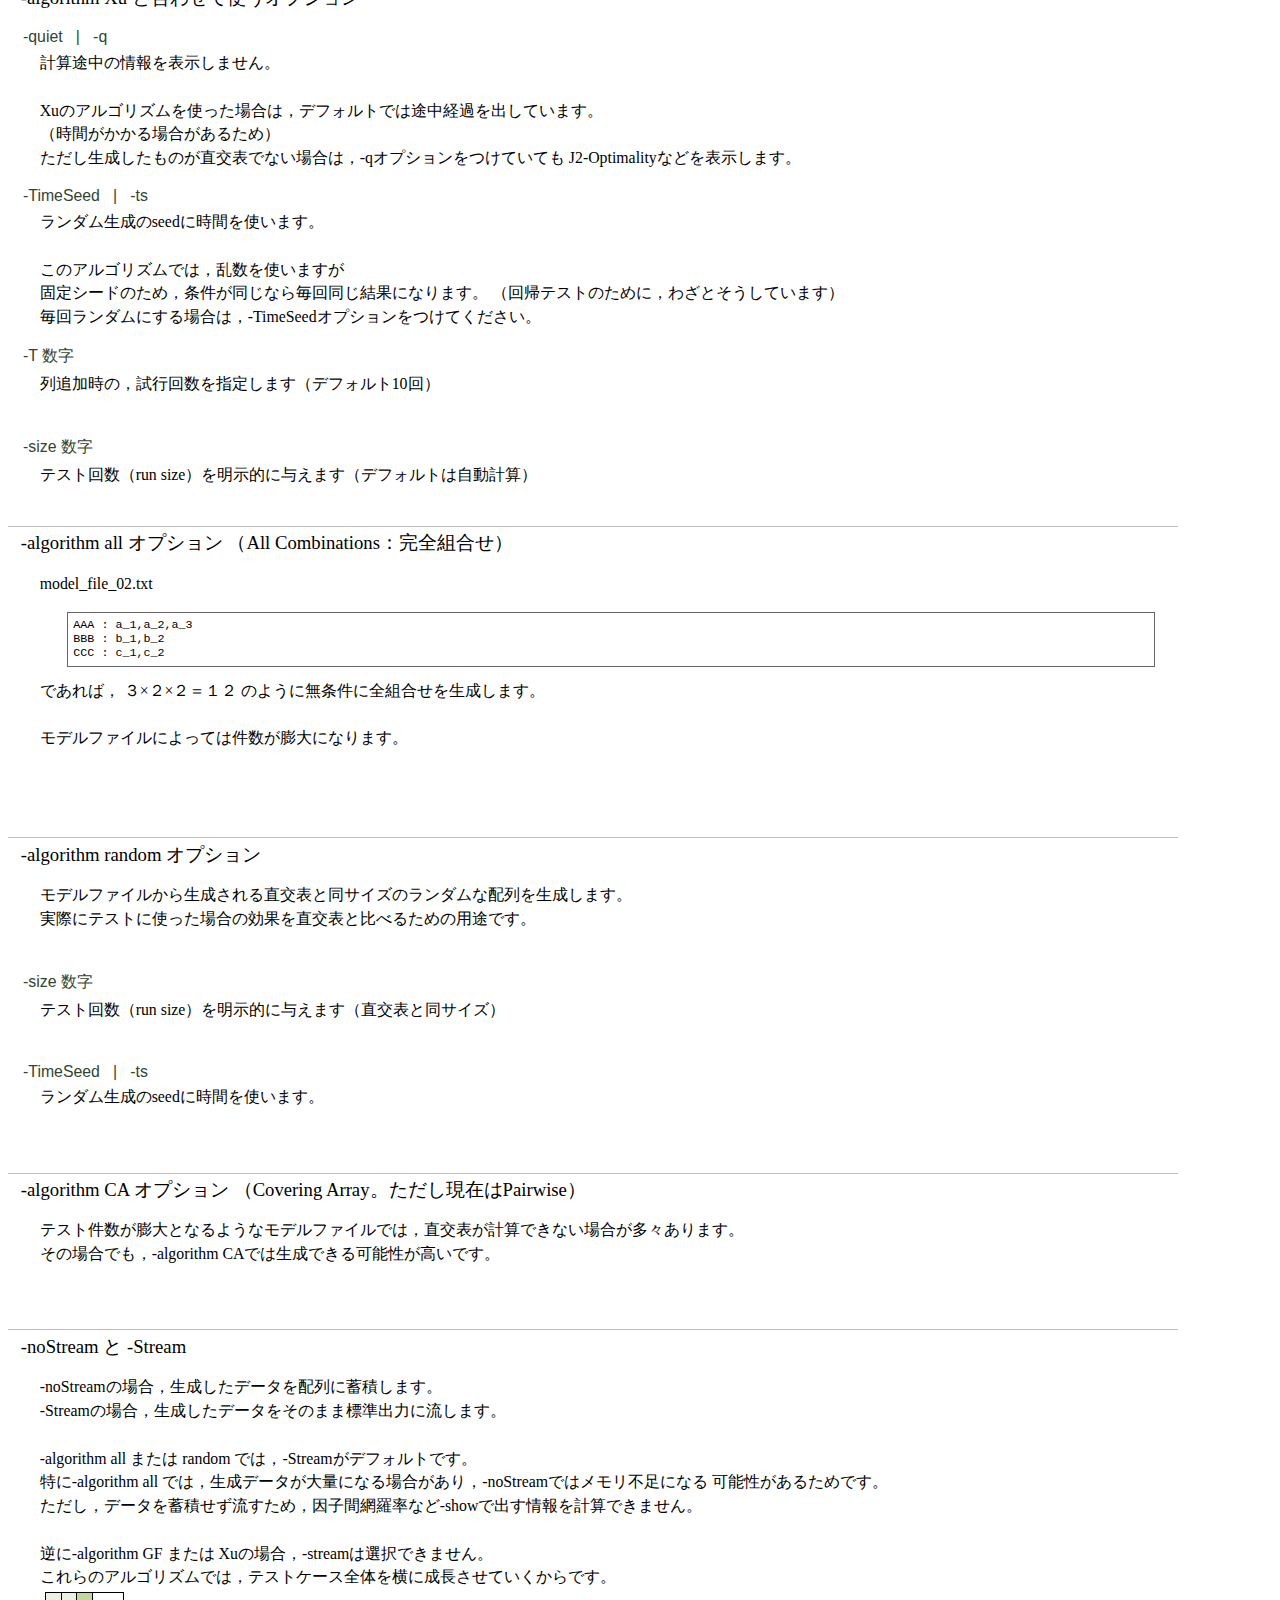
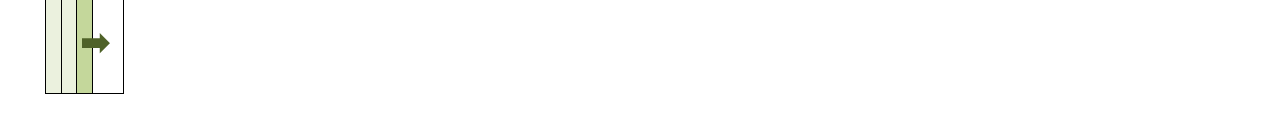
<file: html/option4gen.html>
﻿<html>
<head>
<title>生成アルゴリズムに関する少し詳しい説明</title>

<META NAME="keywords" 
   content="Orthogonal Array">
<META http-equiv="Content-Type" content="text/html; charset=utf-8">
<link href="dict.css" rel=stylesheet type=text/css>
</head>
<script type="text/javascript">

  var _gaq = _gaq || [];
  _gaq.push(['_setAccount', 'UA-36719649-1']);
  _gaq.push(['_trackPageview']);

  (function() {
    var ga = document.createElement('script'); ga.type = 'text/javascript'; ga.async = true;
    ga.src = ('https:' == document.location.protocol ? 'https://ssl' : 'http://www') + '.google-analytics.com/ga.js';
    var s = document.getElementsByTagName('script')[0]; s.parentNode.insertBefore(ga, s);
  })();

</script>
<body>
<h1>生成アルゴリズムに関する少し詳しい説明</h1>
  <div class="topicpathR">
  <a href="index.html" class="nodecoration">top</a>  &gt; 
  生成アルゴリズム
  </div>


<h2>オプション</h2>
<p>

<pre>

＜直交表生成向けのオプション＞
   -algorithm (GF|Xu|all|random|CA) | -a (GF|Xu|all|random|CA)
           : select an algorithm <span class="com">&lt;--生成アルゴリズムを選択</span>
   -indelimit  char | -id char : input-data delimiter (defalut=,) <span class="com">&lt;--入力データ区切り文字</span>
   -outdelimit char | -od char : output-data delimiter (defalut=tab) <span class="com">&lt;--出力データ区切り文字</span>
   -show  | -s  : show array information
   -way num | -w num : caliculate num-way coverage in -show mode <span class="com">&lt;--詳細情報表示</span>
   -noConstraint  | -x1  : disable constraint records <span class="com">&lt;--制約条件を使わない</span>
   -random  | -rd : randomize column for algorithm Xu
   -T num  : specify repeat count for algorithm Xu
   -size num | -sz num  : specify row(run) size
   -seed | -sd  : random seed for algorithm Random
   -noD | -xD  : do not add (D) for complementation
   -Stream   | -sm  : stream mode
   -noStream | -xS  : not stream mode
   -level num | -l num  : level for test parameters
   -quiet | -q  : no verbose message
 </pre>
<br>

<!--
<ul>
  <li>大文字小文字は区別しません。
  <li>長い名前のオプションの途中までで認識する機能はありません。<br>
      かならず最後までうつか，短縮形のオプションをご使用ください。
</ul>
-->

<br>
<h2>-indelimit</h2>
<p>
入力データの区切り文字は，デフォルトでカンマ(,)ですが，
これを別文字に変えたい場合に指定します<br>
ただし，因子名を区切る ":" は変更できません。<br>
<br>
<p>
（例） 空白区切り<br>
<span class="cmdlineprompt">[hyam@hyam sample]$ &nbsp;
  <span class="cmdline">OAG  &nbsp;  -indelimit &nbsp; space  
  &nbsp; model_file_03.txt
  </span><br>
</span>
<br>
<p>
（例） タブ区切り<br>
<span class="cmdlineprompt">[hyam@hyam sample]$ &nbsp;
  <span class="cmdline">OAG  &nbsp;  -indelimit &nbsp; tab  
  &nbsp; NOA_file_01.txt
  </span><br>
</span>
<br>

<h2>-outdelimit</h2>
<p>
出力データの区切り文字はデフォルトでタブですが
(pictのデフォルトに合わせています)，<br>
これを別文字に変えたい場合に指定します<br>
<br>
model_file_01.txt
<pre class="file">
AAA : a_1,a_2,a_3,a_4
BBB : b_1,b_2
CCC : c_1,c_2
</pre>
<br>
<p>
<span class="cmdlineprompt">[hyam@hyam sample]$ &nbsp;
<span class="cmdline">OAG  &nbsp;  -outdelimit &nbsp; ,  
  &nbsp; model_file_01.txt
</span><br>
</span>
<pre>
AAA,BBB,CCC
a_1,b_1,c_1
a_1,b_2,c_2
a_2,b_1,c_1
a_2,b_2,c_2
a_3,b_1,c_2
a_3,b_2,c_1
a_4,b_1,c_2
a_4,b_2,c_1
</pre>
<br>


<h2>-show &nbsp;  | &nbsp;  -s </h2>
<p>
-showをつけると詳細情報を表示します。<br>
・２因子間網羅率，３因子間網羅率<br>
・直交表かどうか，どのくらい直交表に近いか<br>
などを表示します。<br>
<br>


<span class="cmdlineprompt">[hyam@hyam sample]$ &nbsp;
  <span class="cmdline">OAG  &nbsp;  model_file_01.txt &nbsp; -show </span>
</span>
<pre>
## 2-way coverage
# coverage rate        : 100 %
# 2-way combinations   : 20
# covered combinations : 20
## 3-way coverage
# coverage rate        : 50 %
# 3-way combinations   : 16
# covered combinations : 8
#--------------------------------------------------------
## Confirm Array
# J2(d) : 36
# L(n)  : 36
# ratio : 1
</pre>
<p>
<br>
"Confirm Array"で出力している"J2(d)"，"L(n)"は，
以下の2.1の情報を計算しています。<br>

rateが1の場合は直交表です。1でなければ直交表ではありません。<br>
また，1に近いほど直交性が高くなります。<br>
<br>
<a href="http://www.stat.ucla.edu/~hqxu/pub/Xu2002.pdf">
http://www.stat.ucla.edu/~hqxu/pub/Xu2002.pdf</a><br>
<span class="com">
 An Algorithm for Constructing Orthogonal and 
 Nearly-Orthogonal Arrays 
       With Mixed Levels and Small Runs</span>

<br>
<br>

<h2>-way num &nbsp;  | &nbsp;  -w num </h2>
<p>
-showをつけた場合の詳細情報で num 因子間網羅率まで計算します。<br>
（-showがデフォルトで表示するのは，2または3因子間網羅率です）<br>

<br>
model_file_01.txt
<pre class="file">
AAA : a_1,a_2,a_3
BBB : b_1,b_2,b_3
CCC : c_1,c_2,c_3
DDD : d_1,d_2,d_3
EEE : e_1,e_2,e_3
</pre>
<br>
<p>
<span class="cmdlineprompt">[hyam@hyam sample]$ &nbsp;
<span class="cmdline">OAG  &nbsp;  -show &nbsp; -way 5  &nbsp; 
  &nbsp; model_file_01.txt
</span><br>
</span>
<pre>
#--------------------------------------------------------
## Orthogonal Array
## array data
# number of parameters = 5
# test size            = 18
#--------------------------------------------------------
## 2-way coverage
# coverage rate        : 100 %
# 2-way combinations   : 90
# covered combinations : 90
## 3-way coverage
# coverage rate        : 66 %
# 3-way combinations   : 270
# covered combinations : 180
## 4-way coverage
# coverage rate        : 22 %
# 4-way combinations   : 405
# covered combinations : 90
## 5-way coverage
# coverage rate        : 7 %
# 5-way combinations   : 243
# covered combinations : 18
#--------------------------------------------------------
## Confirm Array
# J2(d) : 405
# L(n)  : 405
# ratio : 1
#--------------------------------------------------------
## result array
AAA     BBB     CCC     DDD     EEE
a_1     b_1     c_1     d_1     e_1
a_2     b_2     c_2     d_2     e_2
a_3     b_3     c_3     d_3     e_3
a_1     b_1     c_2     d_3     e_2
a_2     b_2     c_3     d_1     e_3
a_3     b_3     c_1     d_2     e_1
a_1     b_2     c_1     d_3     e_3
a_2     b_3     c_2     d_1     e_1
a_3     b_1     c_3     d_2     e_2
a_1     b_3     c_3     d_1     e_2
a_2     b_1     c_1     d_2     e_3
a_3     b_2     c_2     d_3     e_1
a_1     b_2     c_3     d_2     e_1
a_2     b_3     c_1     d_3     e_2
a_3     b_1     c_2     d_1     e_3
a_1     b_3     c_2     d_2     e_3
a_2     b_1     c_3     d_3     e_1
a_3     b_2     c_1     d_1     e_2
</pre>
<br>



<h2>-algorithm { GF | Xu | all | random | CA }  </h2>
<p>
使用するアルゴリズムを固定します。<br>
<br>
<ul>
  <li>GF : 排他的論理和を拡張する方式で生成
  <li>Xu : Hongquan XuのJ2最小化によるアルゴリズムで生成
            （遅いです。チューニングします）
  <li>all : all combination (全組合せ。直交表ではありません。ソフトウェアテスト用 ）
  <li>random : ランダム（直交表ではありません。ソフトウェアテスト用 ）
  
  <li>CA : Covering Array（強度2だけ。直交表ではありません。
                  <a href="qict.html">qictのルーチン</a> を使っています）

</ul>
<br>
<h3>-algorithm指定がない場合</h3>
<p>
-algorithm を指定しない場合，以下の順で直交表を作成できるか試します<br>
    <ol>
      <li>内部に保持したいくつかの著名な直交表に該当するか？
      <li>-algorithm GF
      <li>-algorithm Xu
    </ol>
<br>
<br>


<h3>-algorithm GF に固定した場合</h3>
<p>
レベルを２と見なして生成します。各パラメタの値の個数が揃っていない場合は，
２のべき乗になるように，自動で補完します。<br>
また，補完した要素には"(D)"をつけます。<br>

<p>
model_file_02.txt
<pre class="file">
AAA : a_1,a_2,a_3
BBB : b_1,b_2
CCC : c_1,c_2
</pre>
<p>
<span class="cmdlineprompt">[hyam@hyam sample]$ &nbsp;
<span class="cmdline">OAG  &nbsp;  -algorithm GF &nbsp;   
  &nbsp; model_file_02.txt
</span><br>
</span>
<pre>
AAA     BBB     CCC
a_1     b_1     c_1
a_1     b_2     c_2
a_2     b_1     c_1
a_2     b_2     c_2
a_3     b_1     c_2
a_3     b_2     c_1
a_1(D)  b_1     c_2
a_1(D)  b_2     c_1
</pre>
<p>
レベル数はOAG側である程度自動判定しますが，
レベル数を明示的に指定する場合は，-levelオプションを使います。<br>
<br>
<br>
<h2>-algorithm GF と合わせて使うオプション </h2>
<h3>-noD &nbsp;  | &nbsp;  -xD </h3>
<p>
ダミーレベルを補完したときに，"(D)"をつけません。<br>
<br>
<p>
model_file_02.txt
<pre class="file">
AAA : a_1,a_2,a_3
BBB : b_1,b_2
CCC : c_1,c_2
</pre>
<br>

<p>
<span class="cmdlineprompt">[hyam@hyam sample]$ &nbsp;
<span class="cmdline">OAG  &nbsp;  -algorithm GF &nbsp;   
  &nbsp;  -noD  &nbsp; model_file_02.txt
</span><br>
</span>
<pre>
AAA     BBB     CCC
a_1     b_1     c_1
a_1     b_2     c_2
a_2     b_1     c_1
a_2     b_2     c_2
a_3     b_1     c_2
a_3     b_2     c_1
a_1     b_1     c_2
a_1     b_2     c_1
</pre>

<br>
<h3> -level num &nbsp;  | &nbsp;  -l num </h3>
<p>
レベル数を明示的に指定します。<br>
<br>
<p>
<span class="cmdlineprompt">[hyam@hyam sample]$ &nbsp;
<span class="cmdline">OAG  &nbsp;  -algorithm GF &nbsp;  -level &nbsp; 3 
  &nbsp; model_file_02.txt
</span><br>
</span>
<pre>
AAA     BBB     CCC
a_1     b_1     c_1
a_1     b_2     c_2
a_1     b_1(D)  c_1(D)
a_2     b_1     c_2
a_2     b_2     c_1(D)
a_2     b_1(D)  c_1
a_3     b_1     c_1(D)
a_3     b_2     c_1
a_3     b_1(D)  c_2
</pre>
<p>
レベルを3にすると，パラメタの数が3のべき乗でないBBBとCCCを，<br>
3のべき乗になるよう補完して生成します。<br>
<br>
常にレベル2でダミーレベルの補完ありにしておくと，<br>
どのようなモデルファイルであってもそれなりに生成できます。<br>
<span class="cmdline">OAG  &nbsp;  -algorithm GF &nbsp;   
-level &nbsp; 2  &nbsp;  -noD  &nbsp;モデルファイル
</span>

<br>
<br>

<h2>-algorithm Xu と合わせて使うオプション </h2>
<h3>-quiet &nbsp;  |   &nbsp;  -q </h3>
<p>
計算途中の情報を表示しません。<br>
<br>
Xuのアルゴリズムを使った場合は，デフォルトでは途中経過を出しています。<br>
（時間がかかる場合があるため）<br>
ただし生成したものが直交表でない場合は，-qオプションをつけていても
J2-Optimalityなどを表示します。<br>

<h3>-TimeSeed  &nbsp;  | &nbsp;  -ts </h3>
<p>
ランダム生成のseedに時間を使います。<br>
<br>
このアルゴリズムでは，乱数を使いますが<br>
固定シードのため，条件が同じなら毎回同じ結果になります。
（回帰テストのために，わざとそうしています）<br>
毎回ランダムにする場合は，-TimeSeedオプションをつけてください。<br>


<h3>-T 数字 </h3>
<p>
列追加時の，試行回数を指定します（デフォルト10回）<br>
<br>

<h3>-size 数字 </h3>
<p>
テスト回数（run size）を明示的に与えます（デフォルトは自動計算）<br>
<br>

<h2>-algorithm all オプション （All Combinations：完全組合せ）</h2>
<p>
model_file_02.txt
<pre class="file">
AAA : a_1,a_2,a_3
BBB : b_1,b_2
CCC : c_1,c_2
</pre>
<p>
であれば， ３×２×２＝１２ のように無条件に全組合せを生成します。<br>
<br>
モデルファイルによっては件数が膨大になります。<br>
<br>
<br>
<br>
<h2>-algorithm random オプション </h2>
<p>
モデルファイルから生成される直交表と同サイズのランダムな配列を生成します。<br>
実際にテストに使った場合の効果を直交表と比べるための用途です。<br>
<br>
<h3>-size 数字 </h3>
<p>
テスト回数（run size）を明示的に与えます（直交表と同サイズ）<br>
<br>
<h3>-TimeSeed &nbsp;   | &nbsp;  -ts </h3>
<p>
ランダム生成のseedに時間を使います。<br>

<br>
<br>

<h2>-algorithm CA オプション （Covering Array。ただし現在はPairwise）</h2>
<p>
テスト件数が膨大となるようなモデルファイルでは，直交表が計算できない場合が多々あります。<br>
その場合でも，-algorithm CAでは生成できる可能性が高いです。<br>
<br>
<br>
<h2> -noStream と -Stream </h2>
<p>
-noStreamの場合，生成したデータを配列に蓄積します。<br>
-Streamの場合，生成したデータをそのまま標準出力に流します。<br>
<br>
-algorithm all または random では，-Streamがデフォルトです。<br>
特に-algorithm all では，生成データが大量になる場合があり，-noStreamではメモリ不足になる
可能性があるためです。<br>
ただし，データを蓄積せず流すため，因子間網羅率など-showで出す情報を計算できません。<br>
<br>
逆に-algorithm GF または Xuの場合，-streamは選択できません。<br>
これらのアルゴリズムでは，テストケース全体を横に成長させていくからです。<br>
<img src="grow.png"><br>
<br>
</file>
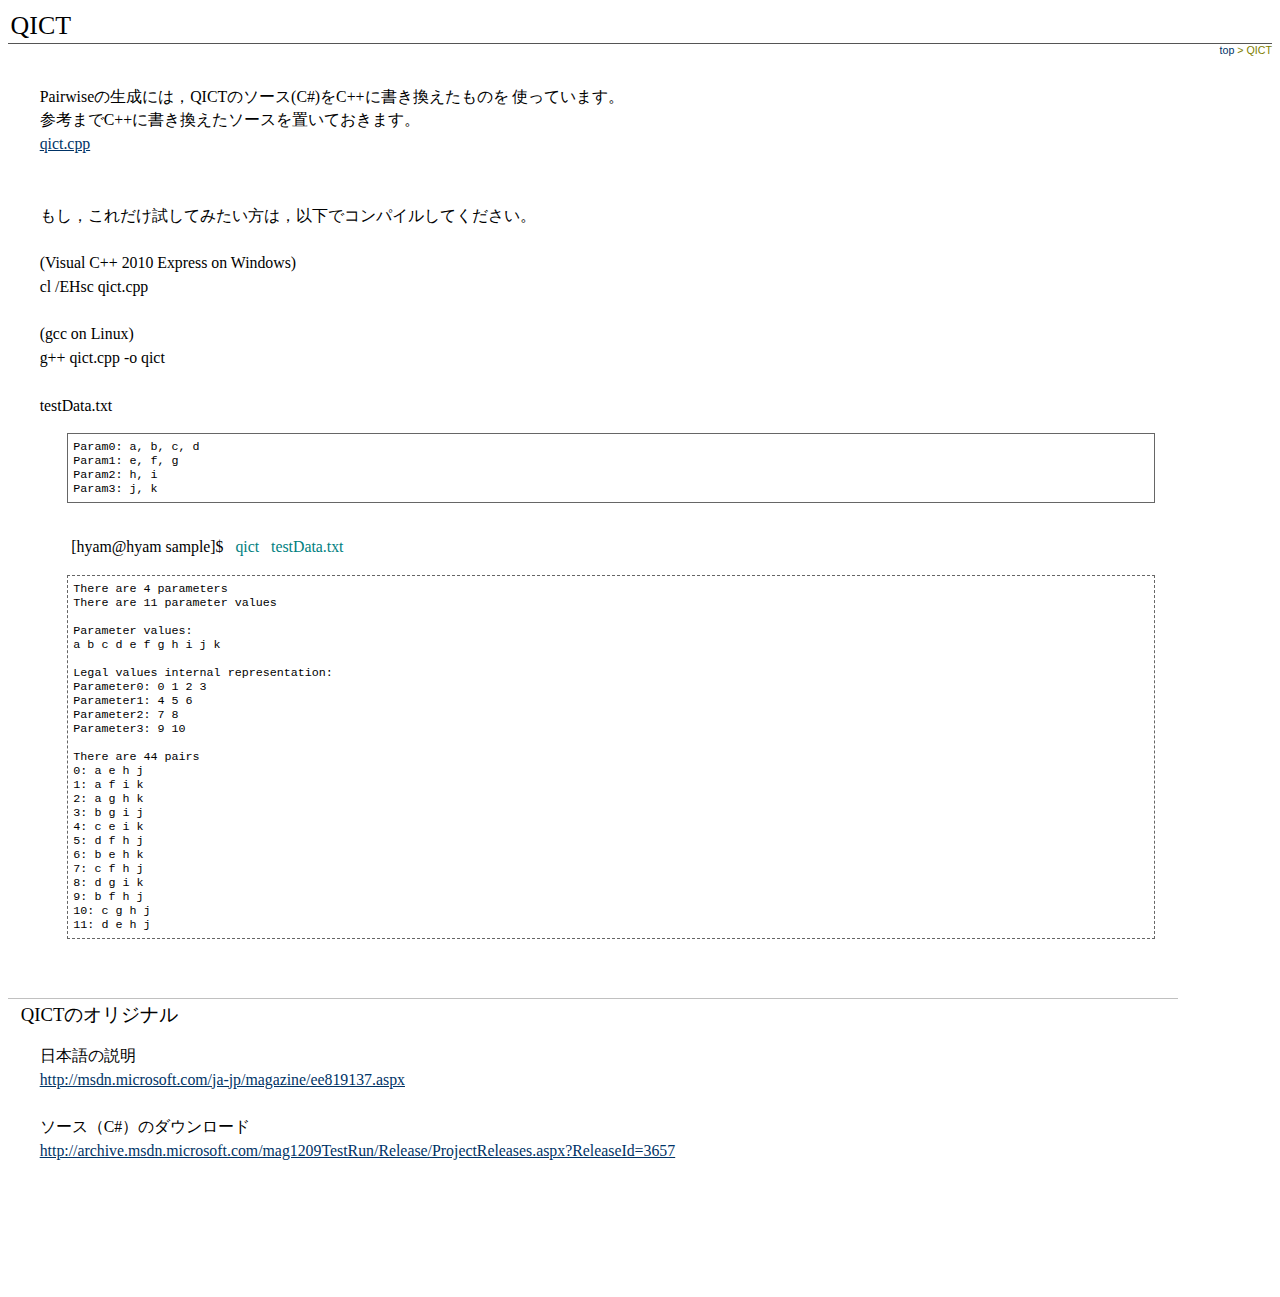
<file: html/qict.html>
﻿<html>
<head>
<title>QICT</title>

<META NAME="keywords" 
   content="Orthogonal Array">
<META http-equiv="Content-Type" content="text/html; charset=utf-8">
<link href="dict.css" rel=stylesheet type=text/css>
</head>
<script type="text/javascript">

  var _gaq = _gaq || [];
  _gaq.push(['_setAccount', 'UA-36719649-1']);
  _gaq.push(['_trackPageview']);

  (function() {
    var ga = document.createElement('script'); ga.type = 'text/javascript'; ga.async = true;
    ga.src = ('https:' == document.location.protocol ? 'https://ssl' : 'http://www') + '.google-analytics.com/ga.js';
    var s = document.getElementsByTagName('script')[0]; s.parentNode.insertBefore(ga, s);
  })();

</script>
<body>
<h1>QICT</h1>
  <div class="topicpathR">
  <a href="index.html" class="nodecoration">top</a>  &gt; 
  QICT 
  </div>
<p>
<br>

Pairwiseの生成には，QICTのソース(C#)をC++に書き換えたものを
使っています。
<br>
参考までC++に書き換えたソースを置いておきます。<br>
<a href="qict.cpp">qict.cpp</a><br>
<br>
<br>
もし，これだけ試してみたい方は，以下でコンパイルしてください。<br>
<br>
(Visual C++ 2010 Express on Windows)<br>
cl  /EHsc  qict.cpp<br>
<br>
(gcc on Linux)<br>
g++ qict.cpp -o qict<br>
<br>
testData.txt
<pre class="file">
Param0: a, b, c, d
Param1: e, f, g
Param2: h, i
Param3: j, k
</pre>
<br>
<p>
<span class="cmdlineprompt">[hyam@hyam sample]$ &nbsp;
  <span class="cmdline">qict   &nbsp;  testData.txt  </span>
</span>
<pre>
There are 4 parameters
There are 11 parameter values

Parameter values:
a b c d e f g h i j k

Legal values internal representation:
Parameter0: 0 1 2 3
Parameter1: 4 5 6
Parameter2: 7 8
Parameter3: 9 10

There are 44 pairs
0: a e h j
1: a f i k
2: a g h k
3: b g i j
4: c e i k
5: d f h j
6: b e h k
7: c f h j
8: d g i k
9: b f h j
10: c g h j
11: d e h j</pre>
<br>
<br>


<h2>QICTのオリジナル</h2>
<p>
日本語の説明<br>
<a href="http://msdn.microsoft.com/ja-jp/magazine/ee819137.aspx">
http://msdn.microsoft.com/ja-jp/magazine/ee819137.aspx</a>
<br>
<br>

ソース（C#）のダウンロード<br>
<a href="http://archive.msdn.microsoft.com/mag1209TestRun/Release/ProjectReleases.aspx?ReleaseId=3657">
http://archive.msdn.microsoft.com/mag1209TestRun/Release/ProjectReleases.aspx?ReleaseId=3657</a>

<br>
<br>

<br><br>
<br>
<br>
</file>
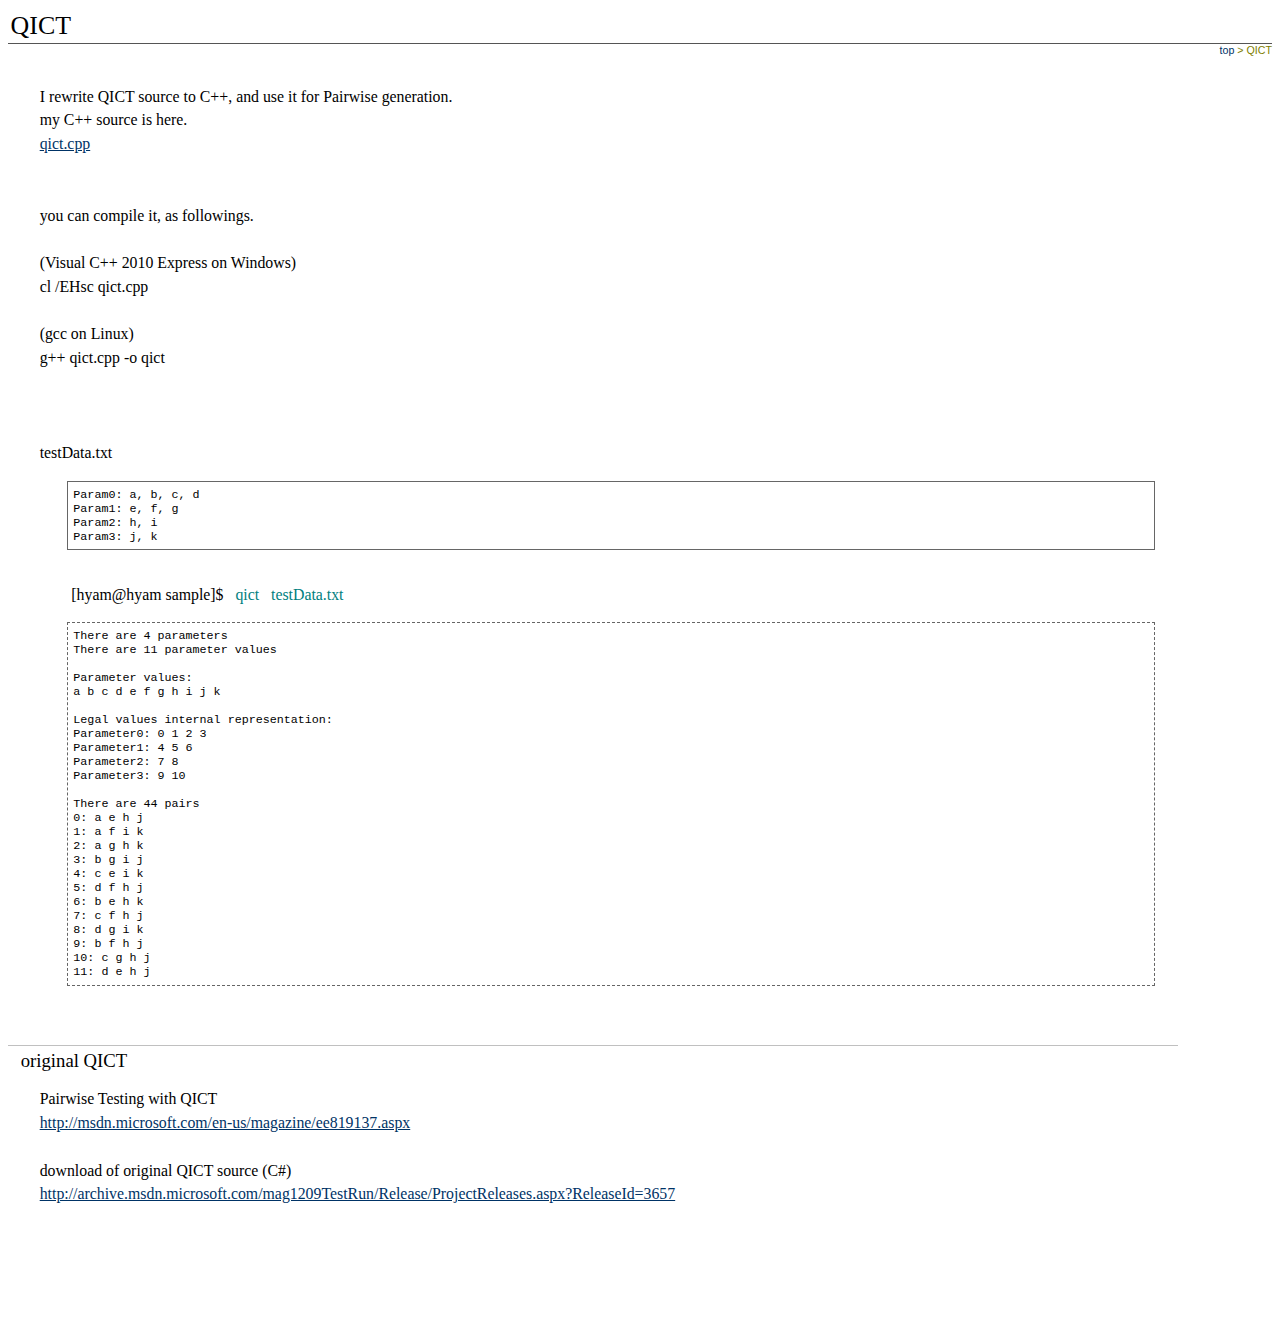
<file: html/qict_e.html>
﻿<html>
<head>
<title>QICT</title>

<META NAME="keywords" 
   content="Orthogonal Array">
<META http-equiv="Content-Type" content="text/html; charset=iso-8859-1">
<link href="dict.css" rel=stylesheet type=text/css>
</head>
<script type="text/javascript">

  var _gaq = _gaq || [];
  _gaq.push(['_setAccount', 'UA-36719649-1']);
  _gaq.push(['_trackPageview']);

  (function() {
    var ga = document.createElement('script'); ga.type = 'text/javascript'; ga.async = true;
    ga.src = ('https:' == document.location.protocol ? 'https://ssl' : 'http://www') + '.google-analytics.com/ga.js';
    var s = document.getElementsByTagName('script')[0]; s.parentNode.insertBefore(ga, s);
  })();

</script>
<body>
<h1>QICT</h1>
  <div class="topicpathR">
  <a href="index.html" class="nodecoration">top</a>  &gt; 
  QICT 
  </div>
<p>
<br>

I rewrite QICT source to C++, 
 and use it for Pairwise generation.
<br>
my C++ source is here.<br>
<a href="qict.cpp">qict.cpp</a><br>
<br>
<br>
you can compile it, as followings.<br>
<br>
(Visual C++ 2010 Express on Windows)<br>
cl  /EHsc  qict.cpp<br>
<br>
(gcc on Linux)<br>
g++ qict.cpp -o qict<br>
<br>
<br>
<br>
testData.txt
<pre class="file">
Param0: a, b, c, d
Param1: e, f, g
Param2: h, i
Param3: j, k
</pre>
<br>
<p>
<span class="cmdlineprompt">[hyam@hyam sample]$ &nbsp;
  <span class="cmdline">qict   &nbsp;  testData.txt  </span>
</span>
<pre>
There are 4 parameters
There are 11 parameter values

Parameter values:
a b c d e f g h i j k

Legal values internal representation:
Parameter0: 0 1 2 3
Parameter1: 4 5 6
Parameter2: 7 8
Parameter3: 9 10

There are 44 pairs
0: a e h j
1: a f i k
2: a g h k
3: b g i j
4: c e i k
5: d f h j
6: b e h k
7: c f h j
8: d g i k
9: b f h j
10: c g h j
11: d e h j</pre>
<br>
<br>


<h2>original QICT</h2>
<p>
Pairwise Testing with QICT<br>
<a href="http://msdn.microsoft.com/en-us/magazine/ee819137.aspx">
http://msdn.microsoft.com/en-us/magazine/ee819137.aspx</a>
<br>
<br>

download of original QICT source (C#)<br>
<a href="http://archive.msdn.microsoft.com/mag1209TestRun/Release/ProjectReleases.aspx?ReleaseId=3657">
http://archive.msdn.microsoft.com/mag1209TestRun/Release/ProjectReleases.aspx?ReleaseId=3657</a>

<br>
<br>

<br><br>
<br>
<br>
</file>
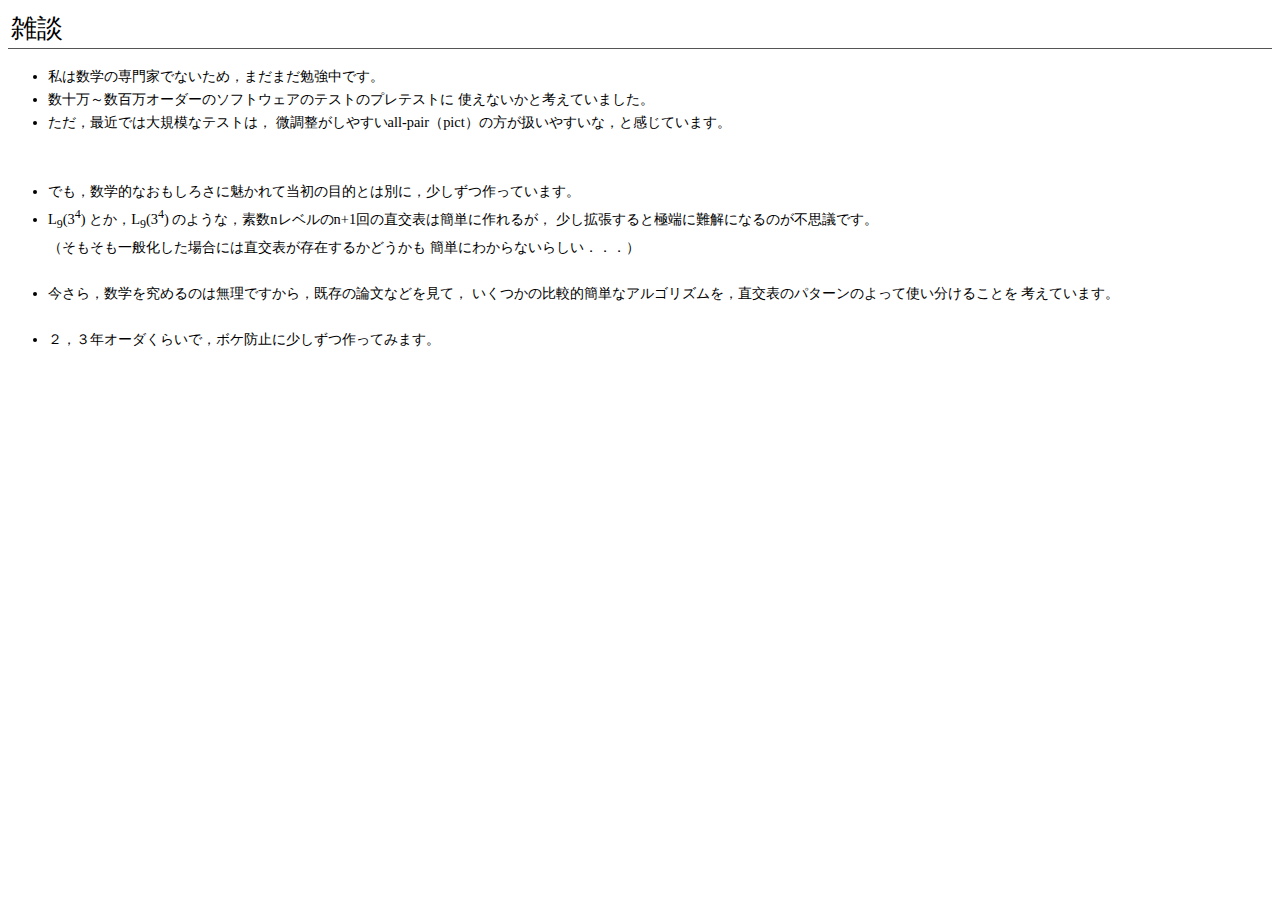
<file: html/smalltalk.html>
﻿<html>
<head>
<title>雑談</title>

<META NAME="keywords" 
   content="Orthogonal Array">
<META http-equiv="Content-Type" content="text/html; charset=utf-8">
<link href="dict.css" rel=stylesheet type=text/css>
</head>

<body>
<h1>雑談</h1>

<p>
<ul>

<li>私は数学の専門家でないため，まだまだ勉強中です。<br>

<li>数十万～数百万オーダーのソフトウェアのテストのプレテストに
使えないかと考えていました。<br>

<li>ただ，最近では大規模なテストは，
微調整がしやすいall-pair（pict）の方が扱いやすいな，と感じています。<br>
<br>
<br>

<li>でも，数学的なおもしろさに魅かれて当初の目的とは別に，少しずつ作っています。

<br>
<li>L<sub>9</sub>(3<sup>4</sup>) とか，L<sub>9</sub>(3<sup>4</sup>)
のような，素数nレベルのn+1回の直交表は簡単に作れるが，
少し拡張すると極端に難解になるのが不思議です。<br>
（そもそも一般化した場合には直交表が存在するかどうかも
  簡単にわからないらしい．．．）

<br>
<br>
<li>今さら，数学を究めるのは無理ですから，既存の論文などを見て，
いくつかの比較的簡単なアルゴリズムを，直交表のパターンのよって使い分けることを
考えています。

<br>
<br>
<li>２，３年オーダくらいで，ボケ防止に少しずつ作ってみます。
</ul>
</file>
<file: html/dict.css>
﻿@charset 'utf-8';

body {
    background-color: white ;
    font-size: 90% ;
    font-family: "メイリオ", "ヒラギノ角ゴ Pro W3", sans-serif;
}



h1{
 font-size: 180%;
 font-weight: normal;
 font-family: Georgia, "Time New Roman";
 padding: 0.1em;
 border-color: #555;
 border-width: thin;
 border-style: none none solid none;
 margin-bottom:  0px  
}

H2{
 font-size: 130%;
 font-weight: normal;
 font-family: "メイリオ", "ヒラギノ角ゴ Pro W3", Georgia, "Time New Roman";
 margin-right: 5em; 
 border-right: silver 0px solid; 
 padding-right: 0.18em; 
 border-bottom: silver 0px solid; 
 border-top: silver 1px solid; 
 padding-left: 0.18em; 
 text-indent: 0.5em; 
 padding-top: 0.18em; 
}

h3{
 font-size: 110%;
 font-weight: normal;
 border-right: gray 0px solid; 
 padding-right: 0.1em; 
 border-top: gray 0px solid; 
 padding-left: 0.7em; 
 padding-bottom: 0.0em; 
 margin-bottom: 0.0em; 
 border-left: gray 0px solid; 
 color: #334433; text-indent: 0.25em; 
 padding-top: 0.1em; 
}

h4{
 font-size: 100%;
 border-right: gray 0px solid; 
 padding-right: 0.1em; 
 border-top: gray 0px solid; 
 padding-left: 0.7em; 
 padding-bottom: 0.0em; 
 margin-bottom: 0.0em; 
 border-left: gray 0px solid; 
 color: #334433; text-indent: 0.25em; 
 padding-top: 0.1em; 
}

dl { margin-left: 1.5em;}
dd { margin-left: 0.0em;}
dt { font-weight: bold; color: #444488;}


a:link { color: #003366 ;}
a:visited { color: #666; }
a:active {  color: #ff4422 }
a:hover {
    background: #ffeecc ;
    color: #006633  
}
a:unknown { color: #ff4422 }
a.nodecoration{text-decoration:none; }

img { border-style: none; }

ul { margin-top: 0px ;
     line-height:1.6em ;  }

li { 
  font-family:"Times New Roman",
              "メイリオ", "ヒラギノ角ゴ Pro W3";
}

td {  font-size: 90% ; }

pre{
  MARGIN-top: 0.1em;
  MARGIN-RIGHT: 10em;
  MARGIN-left : 5em;
  padding: 0.5em;
  border-color: #666666;
  border-width: 1px;
  border-style: dashed;
}
pre.file{
  MARGIN-top: 0.1em;
  MARGIN-RIGHT: 10em;
  MARGIN-left : 5em;
  padding: 0.5em;
  border-color: #666666;
  border-width: 1px;
  border-style: solid;
}

p{ padding-left: 2.0em ;  
   line-height:1.5em ;  
   margin-top: 0.3em;      
   font-family:"Times New Roman",
              "メイリオ", "ヒラギノ角ゴ Pro W3";
   font-size: 110%;
}
p.noindent { text-indent: 0em;}


.cmdlineprompt{ padding-left: 2.0em ; }
.cmdline{  color:teal;}

.q{font-size:12pt; color:teal; font-weight:bold;}
.cmd{font-size:11pt; color:blue; font-weight:normal;}
.syntax{font-size:13pt; font-weight:bold;}
.com{color:#8FBC8F; font-size:9pt; line-height:18px ;  }
.update{ font-size:9pt; color:#c4a995;}

.topicpathR{ font-size:8pt; color:olive; text-align:right}
.topicpathL{ font-size:8pt; color:olive;  }
</file>
